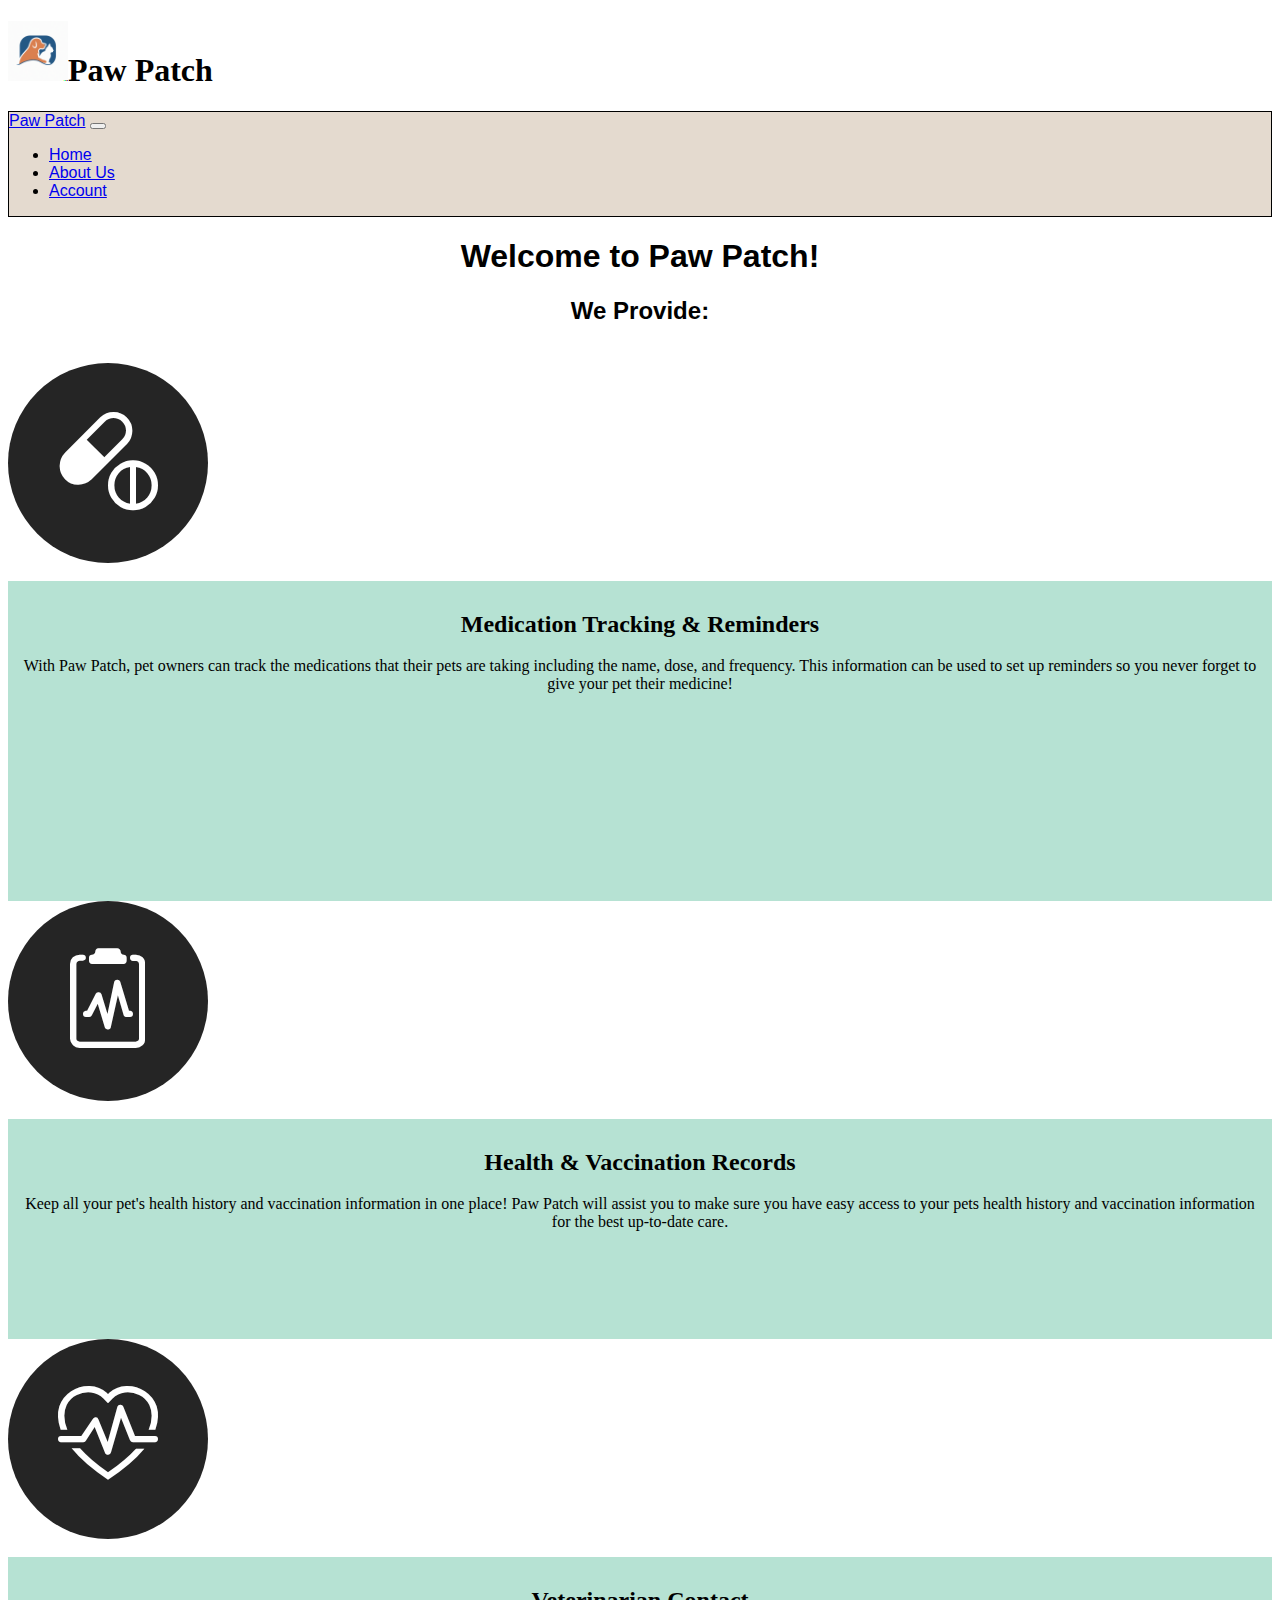
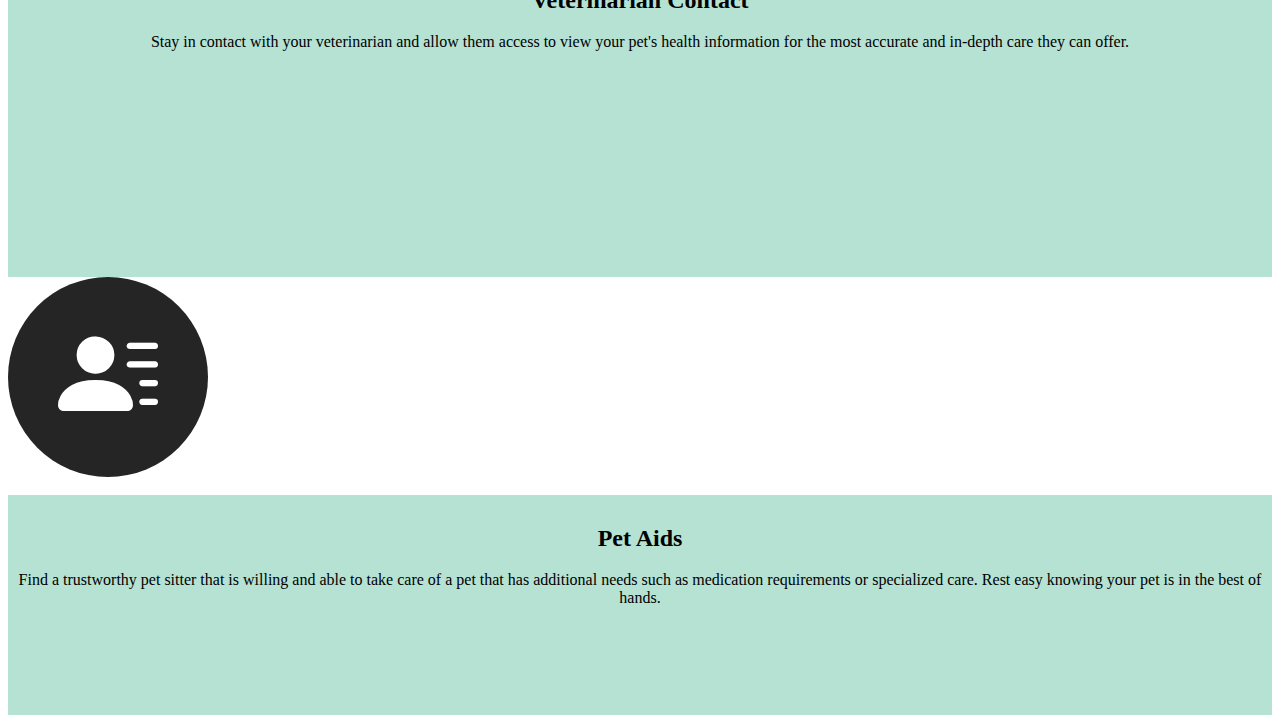
<file: index.html>
<!doctype html>
<html lang="en">
  <head>
    <meta charset="utf-8">
    <meta name="viewport" content="width=device-width, initial-scale=1">
    <title>Paw Patch</title>
    <link rel="icon" type="image/x-icon" href="images/Logo.png">
    <link href="https://cdn.jsdelivr.net/npm/bootstrap@5.3.0-alpha1/dist/css/bootstrap.min.css" rel="stylesheet" integrity="sha384-GLhlTQ8iRABdZLl6O3oVMWSktQOp6b7In1Zl3/Jr59b6EGGoI1aFkw7cmDA6j6gD" crossorigin="anonymous">
    <link rel="stylesheet" href="https://cdn.jsdelivr.net/npm/bootstrap-icons@1.10.3/font/bootstrap-icons.css">
    <link rel="stylesheet" href="style.css">
  </head>
  <body class>
    <h1><img src="images/Logo.png" alt="Logo" width="60" height="60" class="d-inline-block align-text-top">Paw Patch</h1>
    <nav class="navbar navbar-expand-lg sticky-top">
        <div class="container-fluid">
          <a class="navbar-brand" href="index.php">Paw Patch</a>
          <button class="navbar-toggler" type="button" data-bs-toggle="collapse" data-bs-target="#navbarSupportedContent" aria-controls="navbarSupportedContent" aria-expanded="false" aria-label="Toggle navigation">
            <span class="navbar-toggler-icon"></span>
          </button>
          <div class="collapse navbar-collapse" id="navbarSupportedContent">
            <ul class="navbar-nav me-auto mb-2 mb-lg-0">
              <li class="nav-item">
                <a class="nav-link active" href="index.html">Home</a>
              </li>
              <li class="nav-item">
                <a class="nav-link  " href="About.html">About Us</a>
              </li>
              <li class="nav-item ">
                <a class="nav-link " href="login.html">Account</a>
              </li>
            </ul>
          </div>
        </div>
      </nav>
      <div>
        <h1 class="home-item">Welcome to Paw Patch!</h1>
        <h2 class="home-item">We Provide:</h2>
      </div>
      <br>
      <div class="container-fluid">
        <div class="row">
          <div class="col">
            <div class="container text-center">
              <div class="circle"><i class="bi bi-capsule-pill"></i></div>
            </div>
            <br>
            <div class="main1">
            <h2>Medication Tracking & Reminders</h2>
            <p>With Paw Patch, pet owners can track the medications that their pets are taking including the name, dose, and frequency. This information can be used to set up reminders so you never forget to give your pet their medicine!</p>
            </div>
          </div>
          <div class="col">
            <div class="container text-center">
              <div class="circle"><i class="bi bi-clipboard2-pulse"></i></i></div>
            </div>
            <br>
            <div class="main2">
            <h2>Health & Vaccination Records</h2>
            <p>Keep all your pet's health history and vaccination information in one place! Paw Patch will assist you to make sure you have easy access to your pets health history and vaccination information for the best up-to-date care.</p>
          </div>
          </div>
          <div class="col">
            <div class="container text-center">
              <div class="circle"><i class="bi bi-heart-pulse"></i></div>
            </div>
            <br>
            <div class="main1">
            <h2>Veterinarian Contact</h2>
            <p>Stay in contact with your veterinarian and allow them access to view your pet's health information for the most accurate and in-depth care they can offer.</p>
            </div>
          </div>
          <div class="col">
            <div class="container text-center">
              <div class="circle"><i class="bi bi-person-lines-fill"></i></div>
            </div>
            <br>
            <div class="main2">
            <h2>Pet Aids</h2>
            <p>Find a trustworthy pet sitter that is willing and able to take care of a pet that has additional needs such as medication requirements or specialized care. Rest easy knowing your pet is in the best of hands.</p>
            </div>
          </div>
        </div>
      </div>
    <script src="https://cdn.jsdelivr.net/npm/bootstrap@5.3.0-alpha1/dist/js/bootstrap.bundle.min.js" integrity="sha384-w76AqPfDkMBDXo30jS1Sgez6pr3x5MlQ1ZAGC+nuZB+EYdgRZgiwxhTBTkF7CXvN" crossorigin="anonymous"></script>
  </body>
</html>
</file>
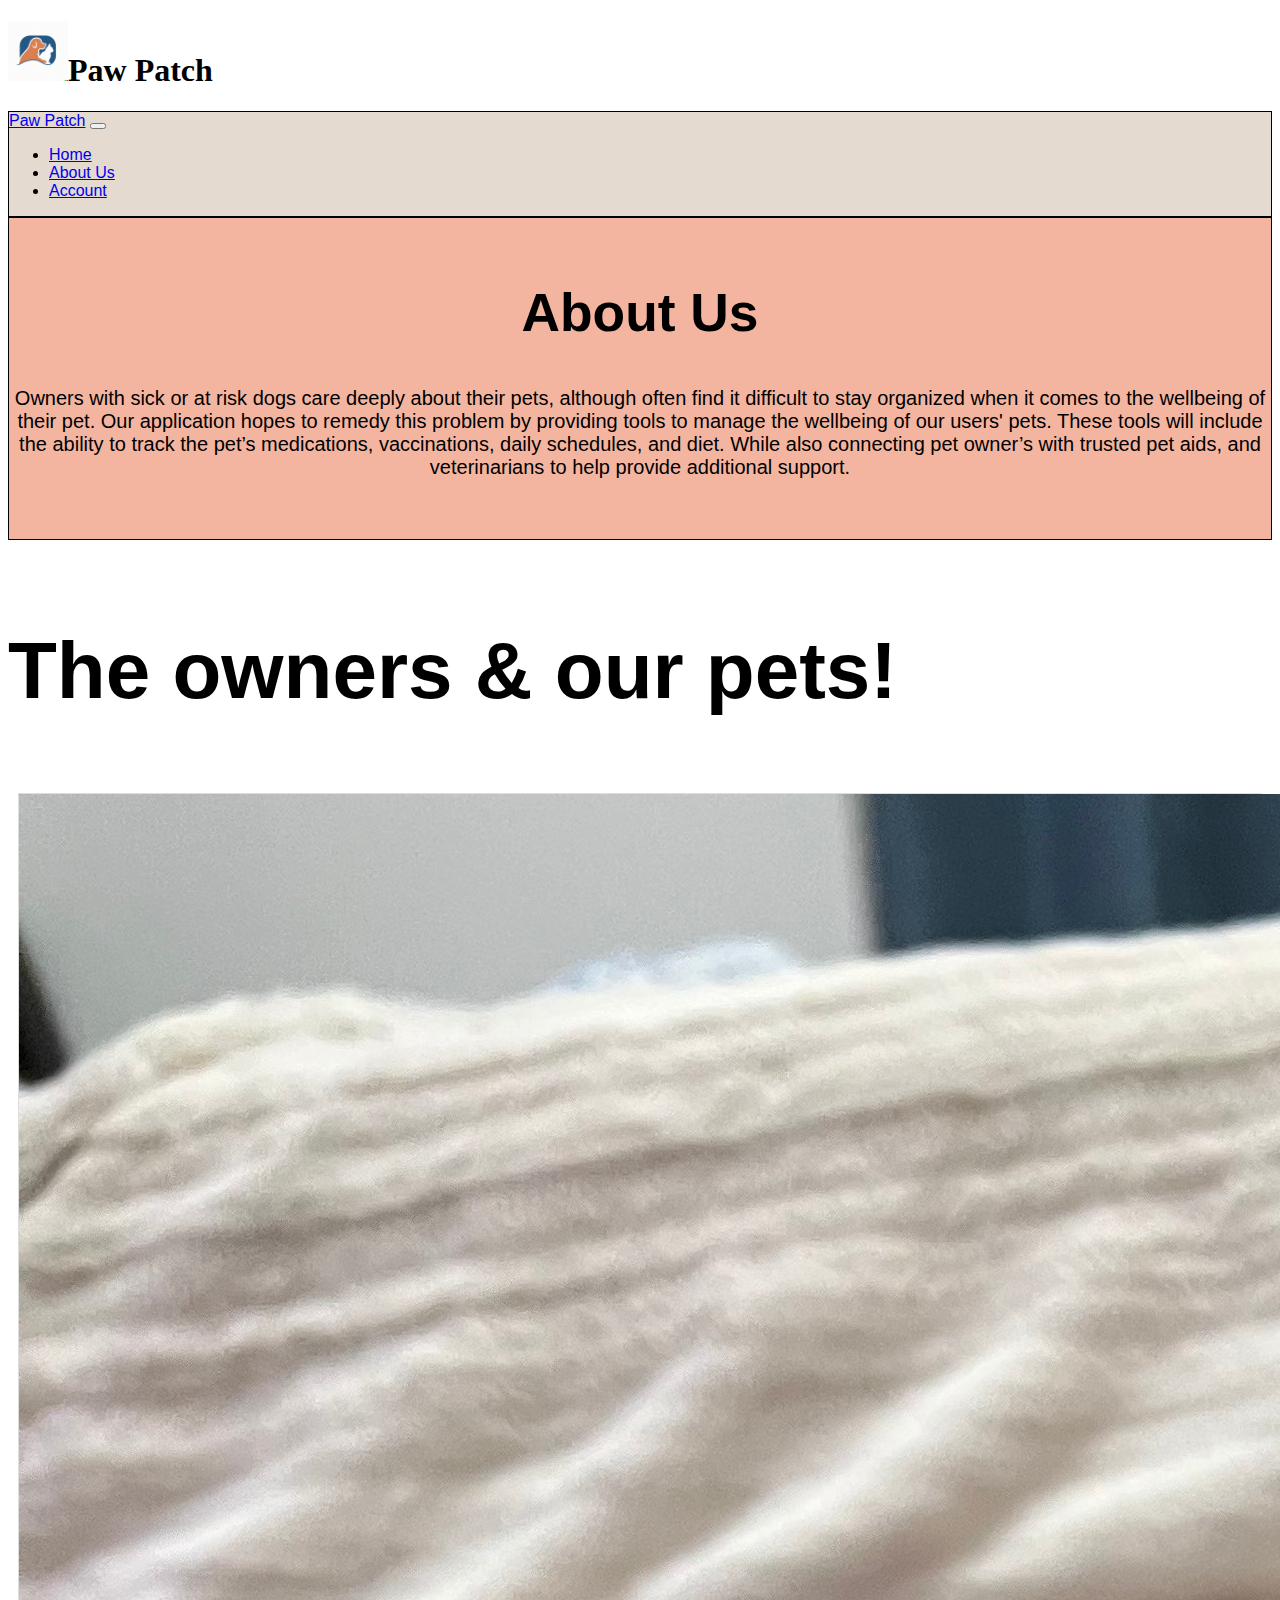
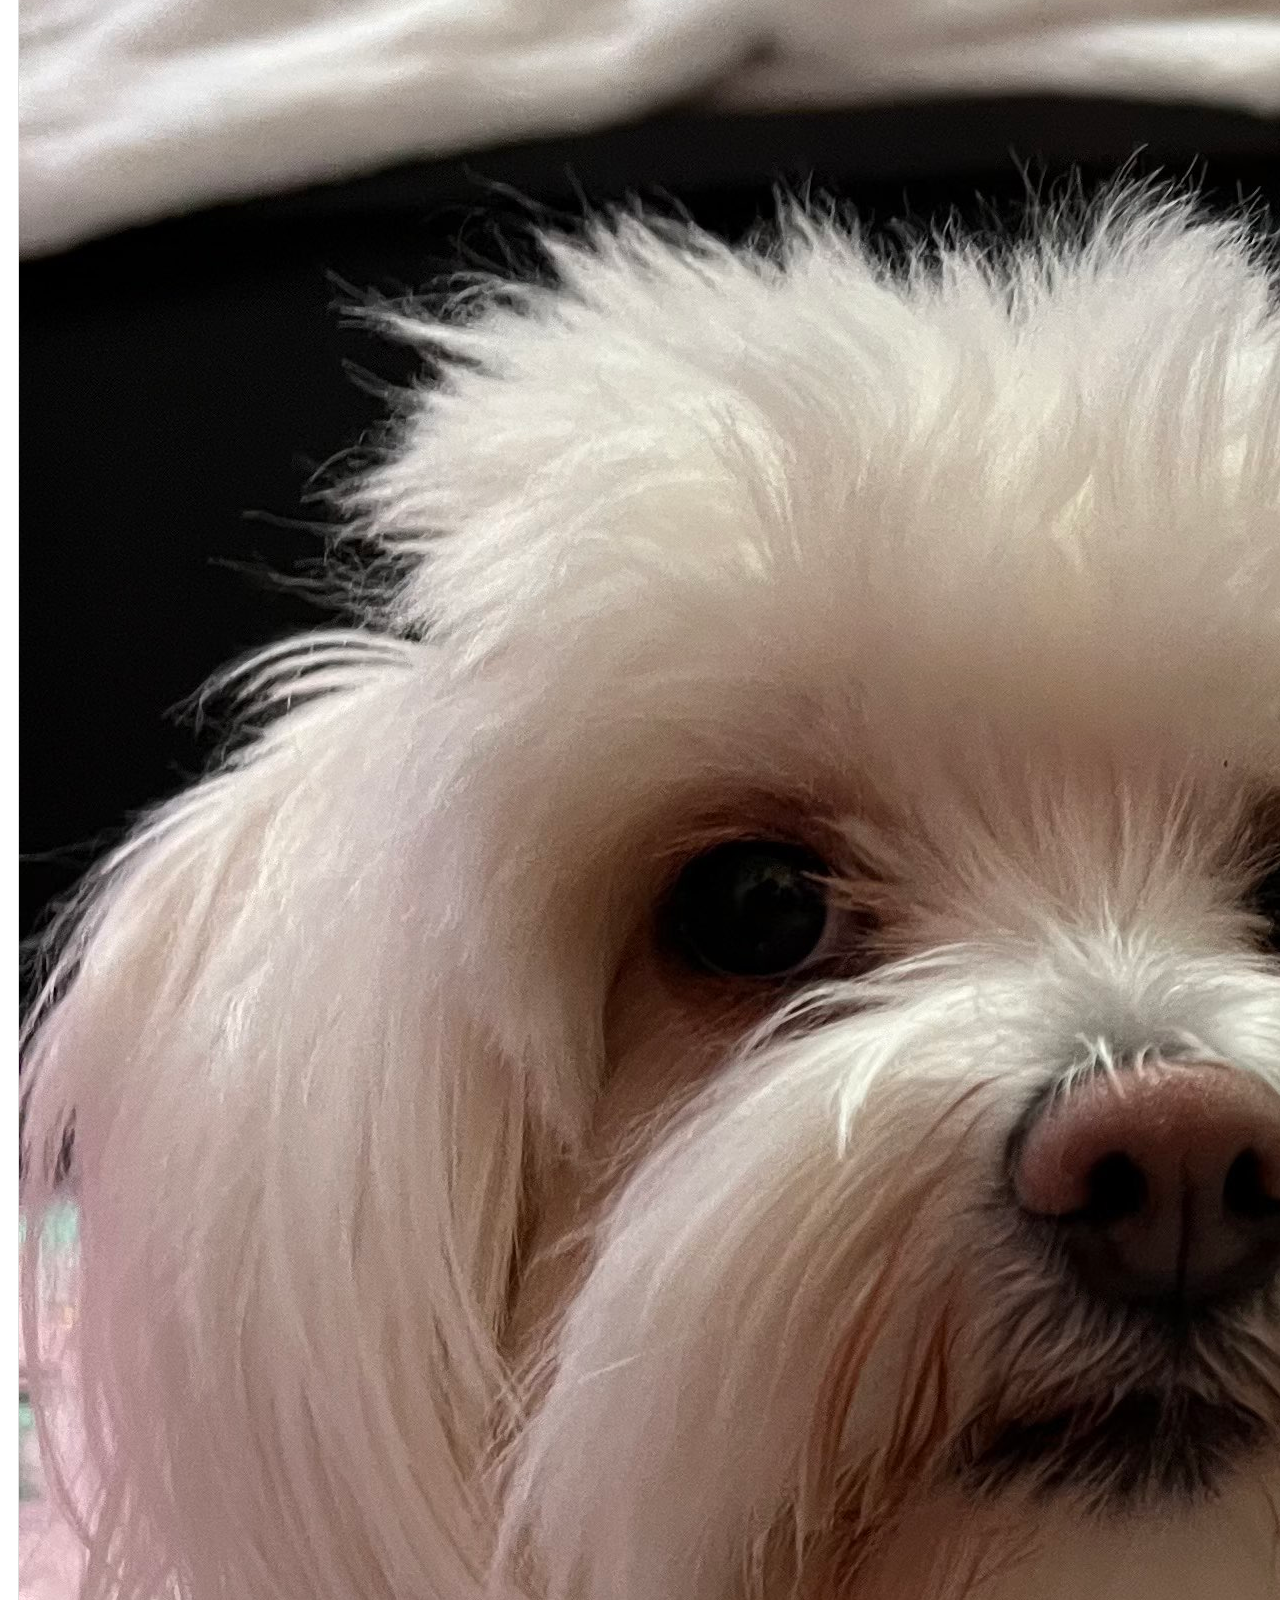
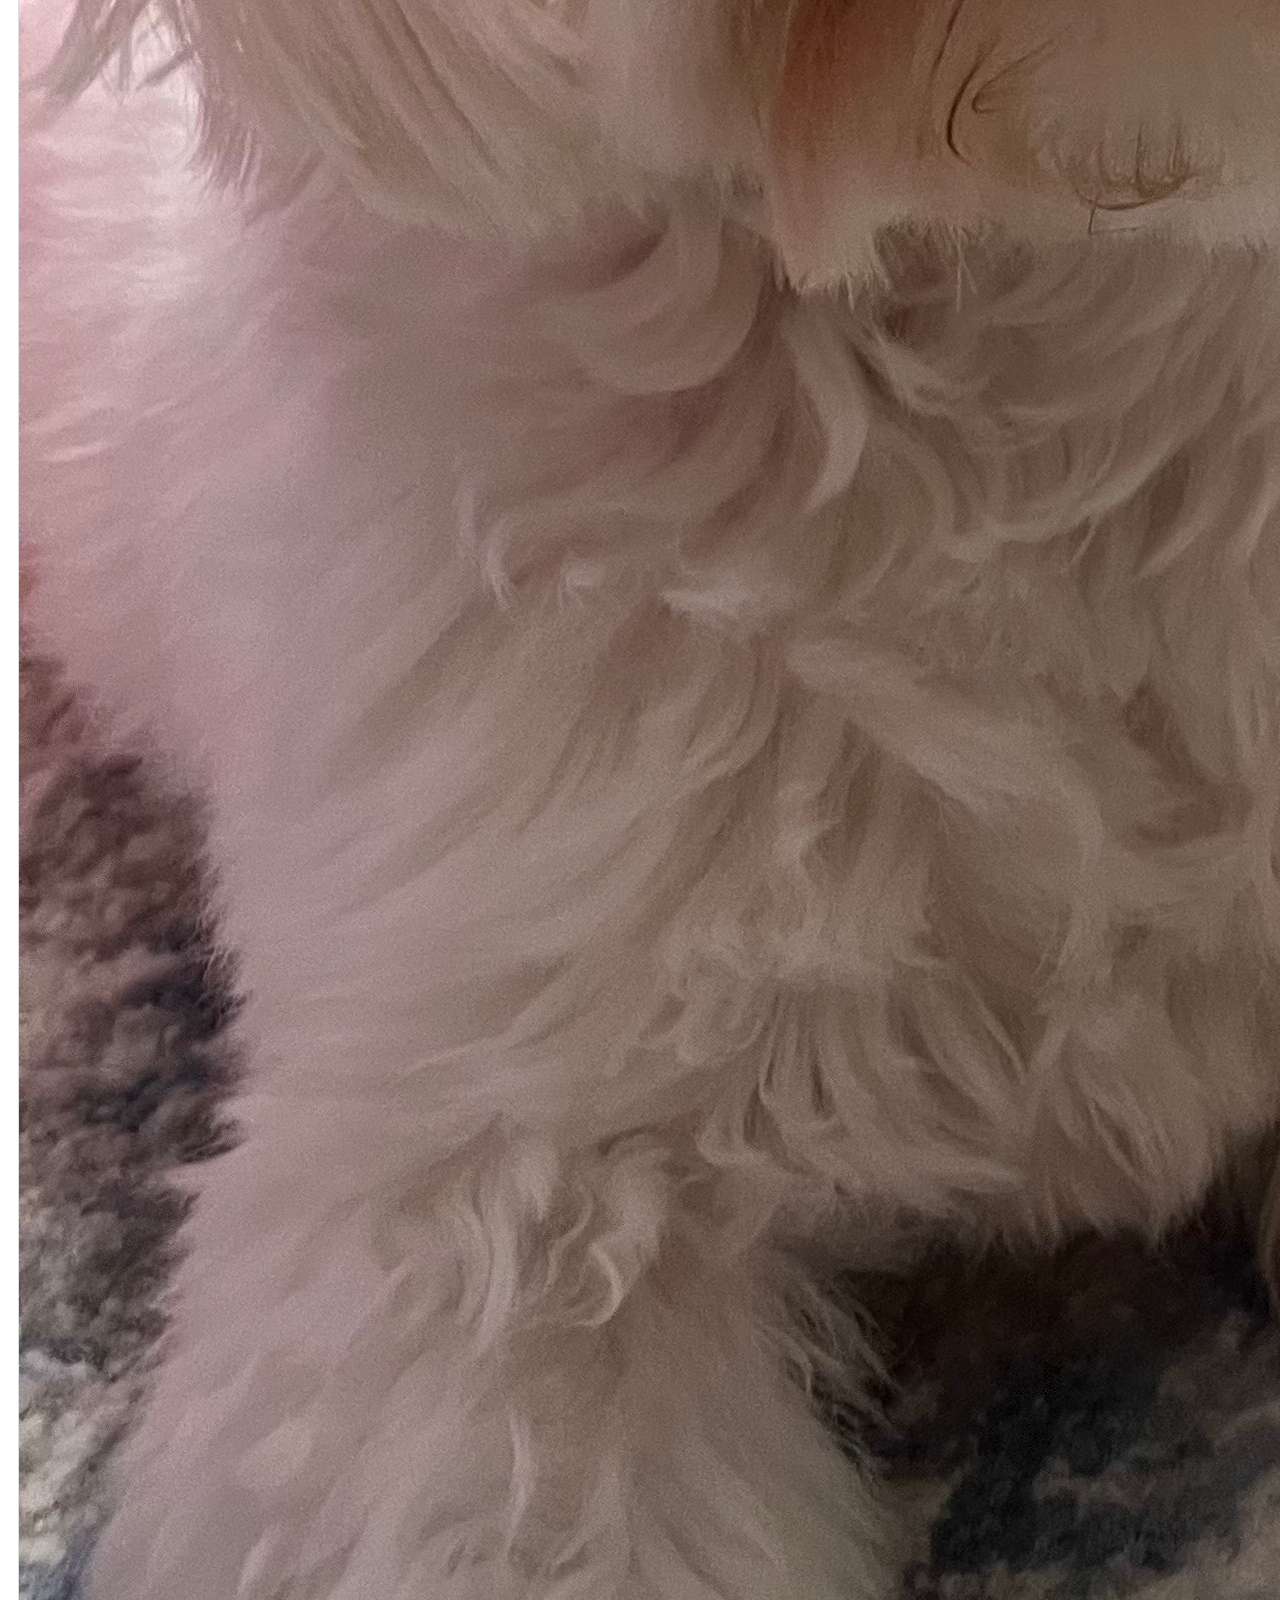
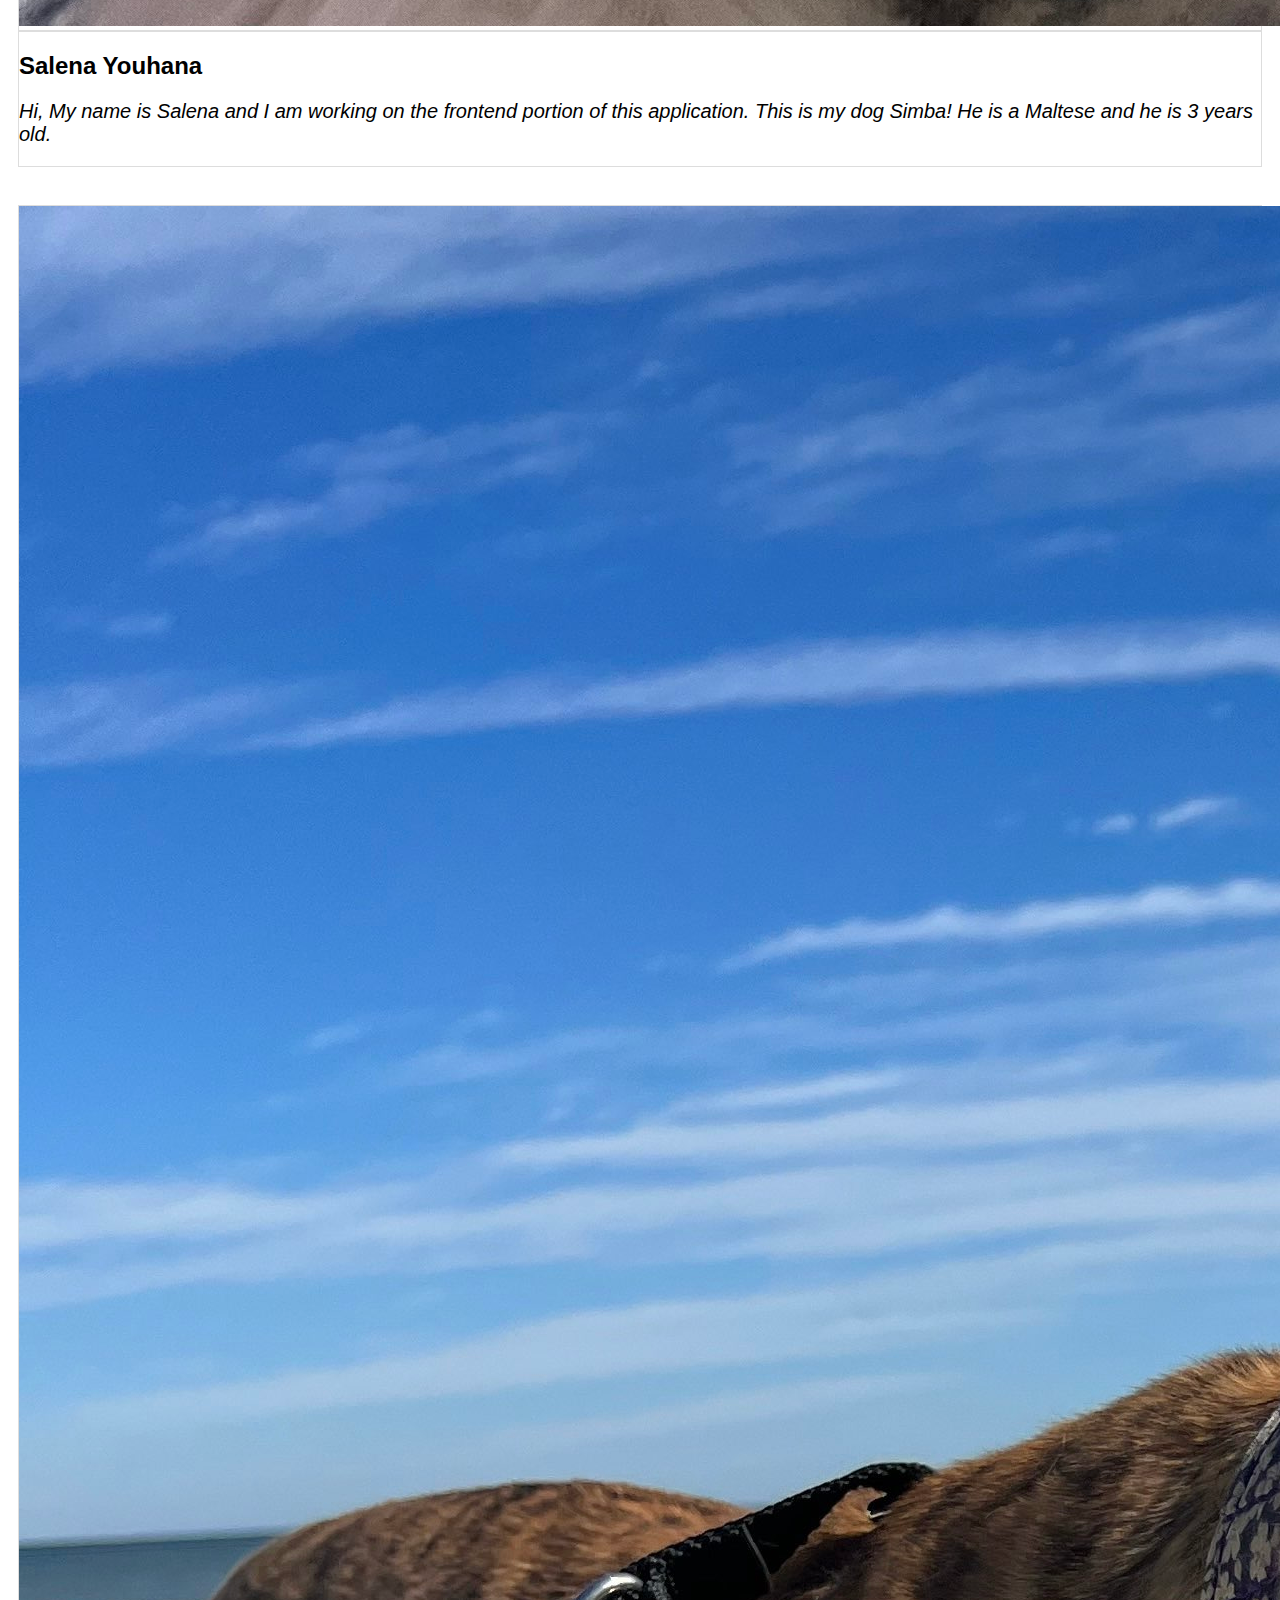
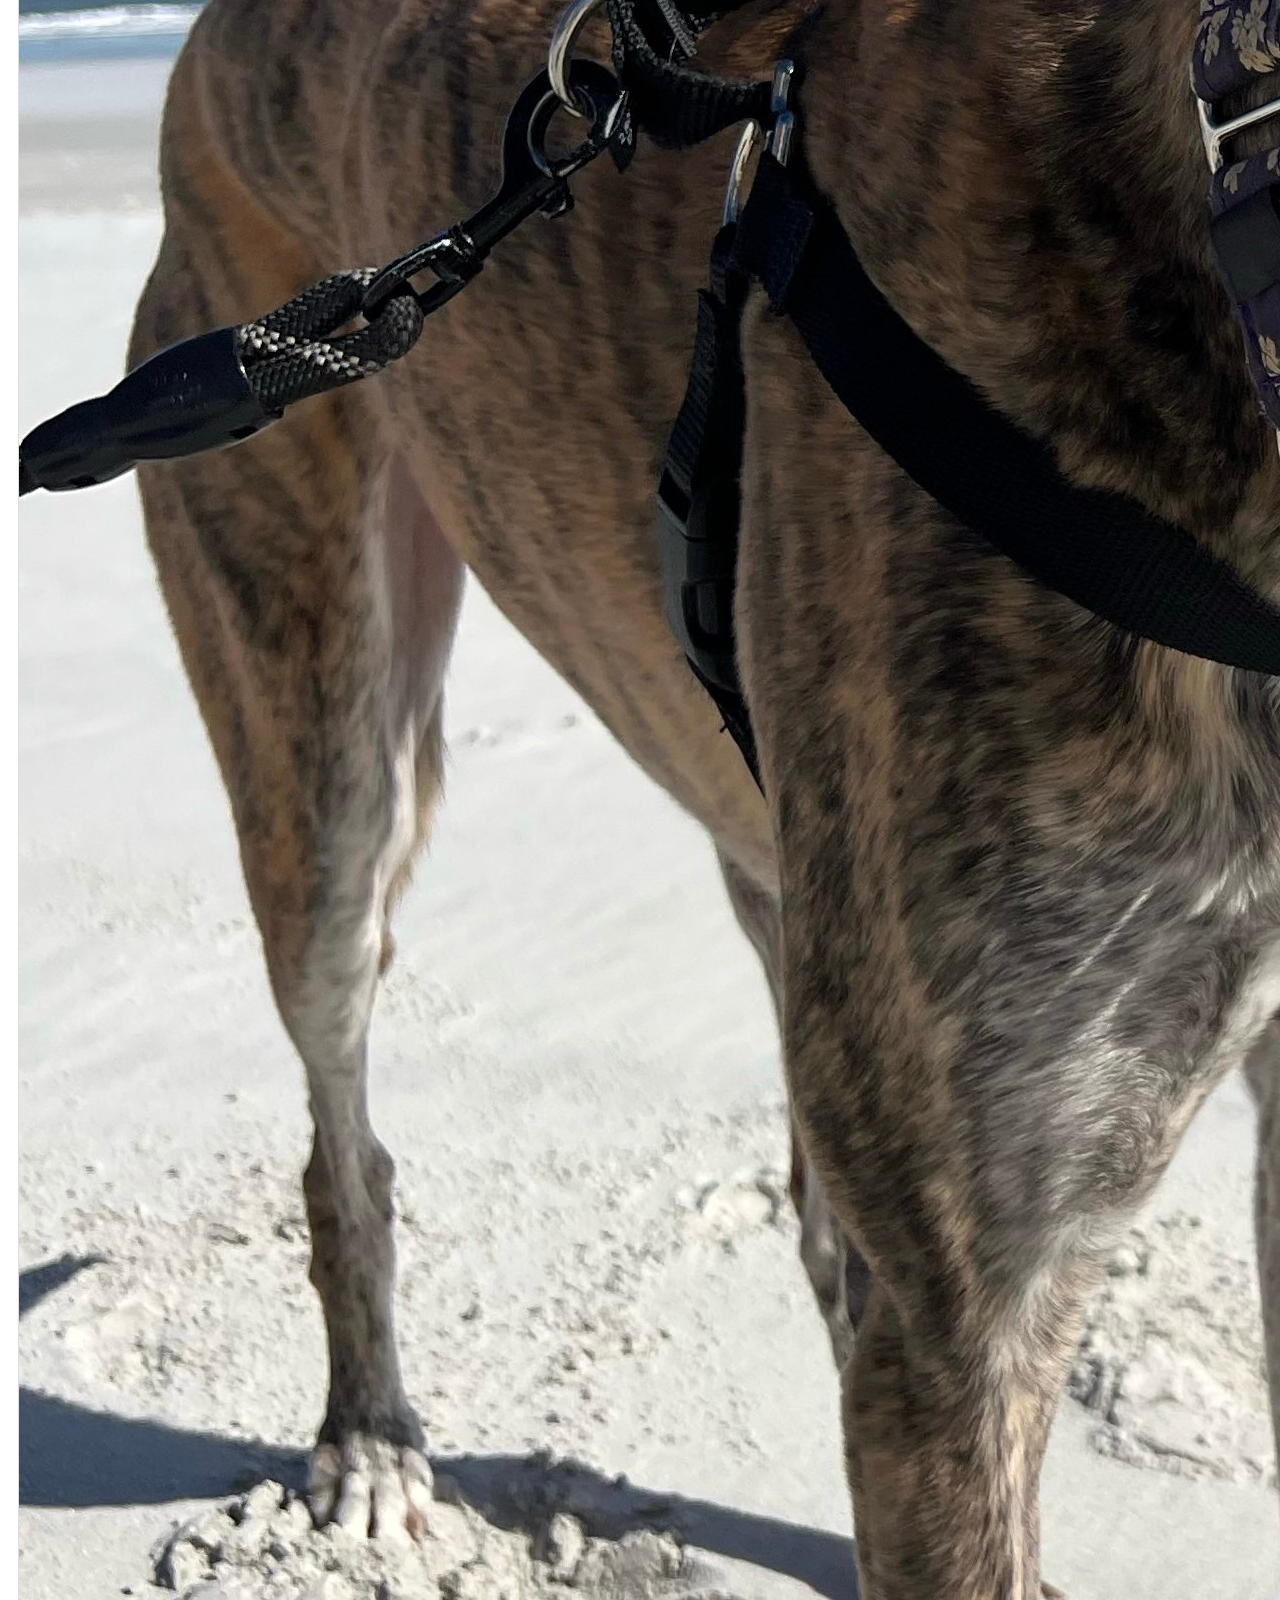
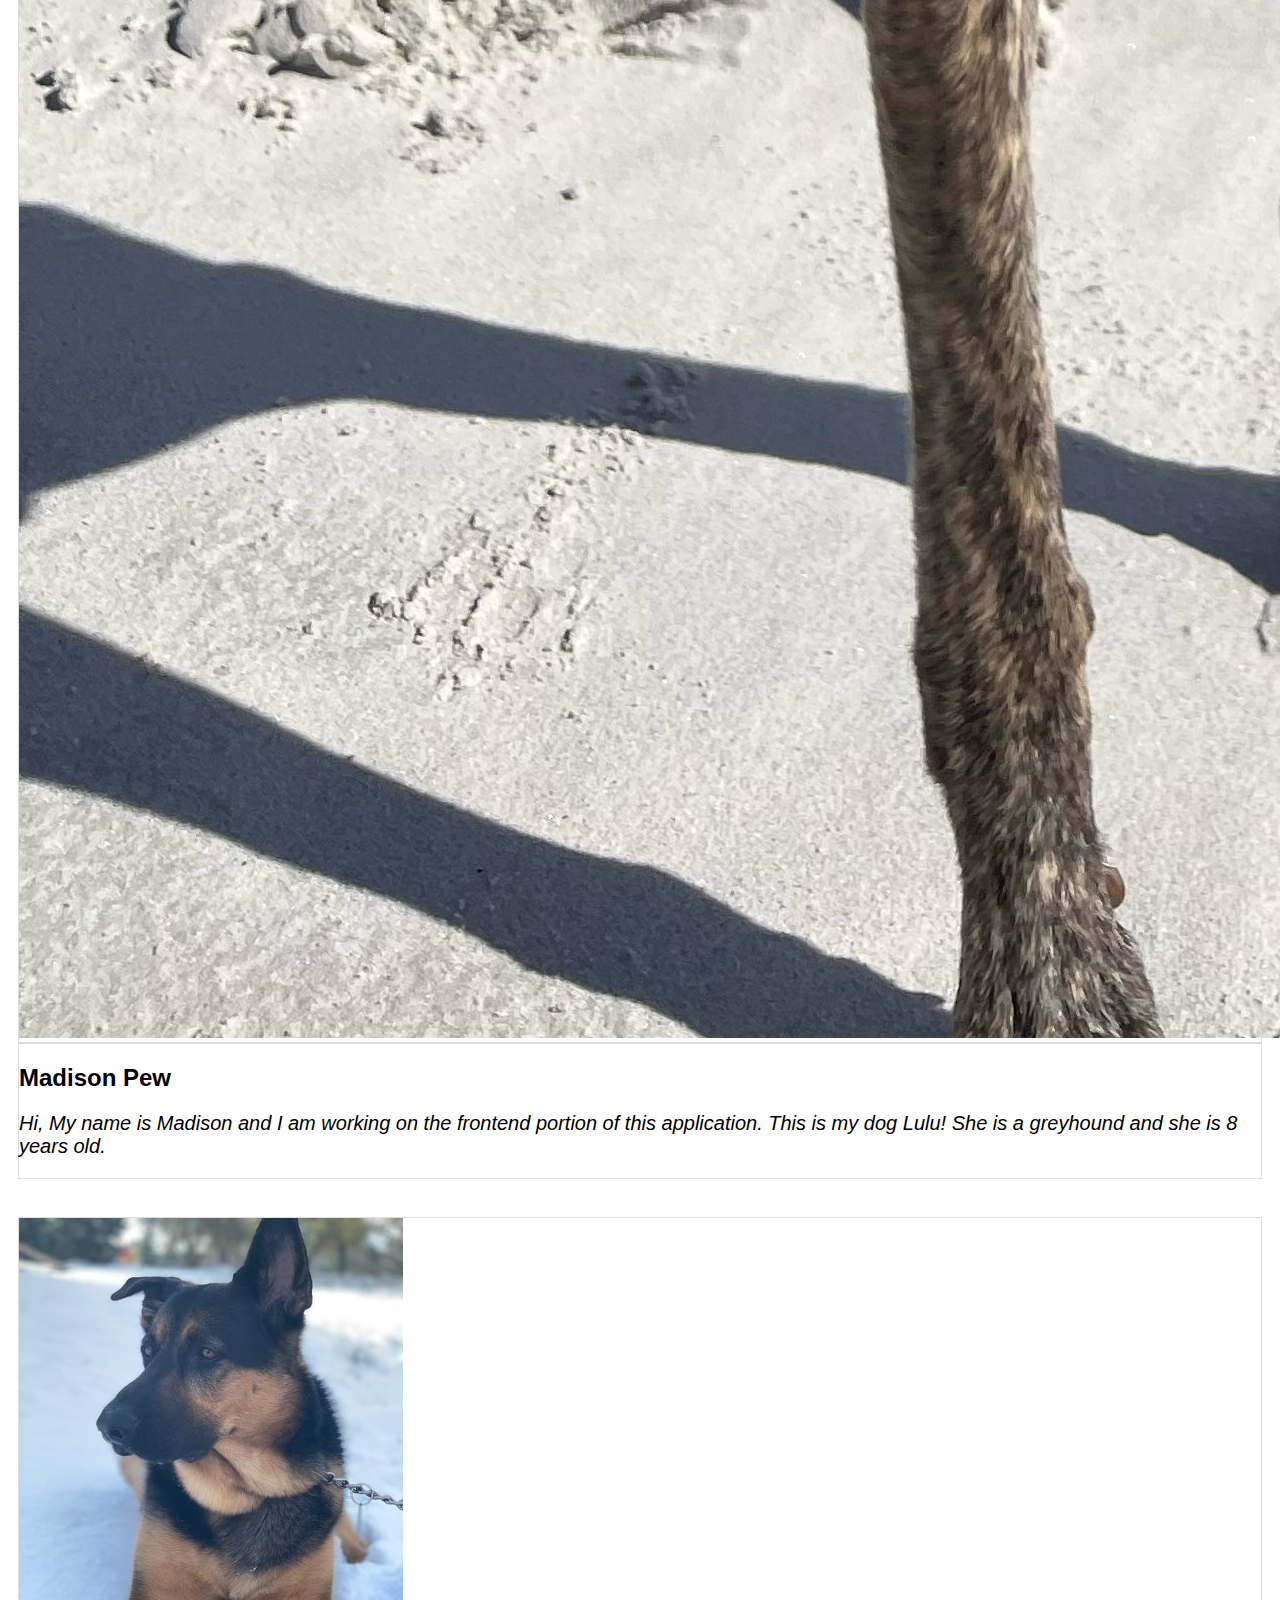
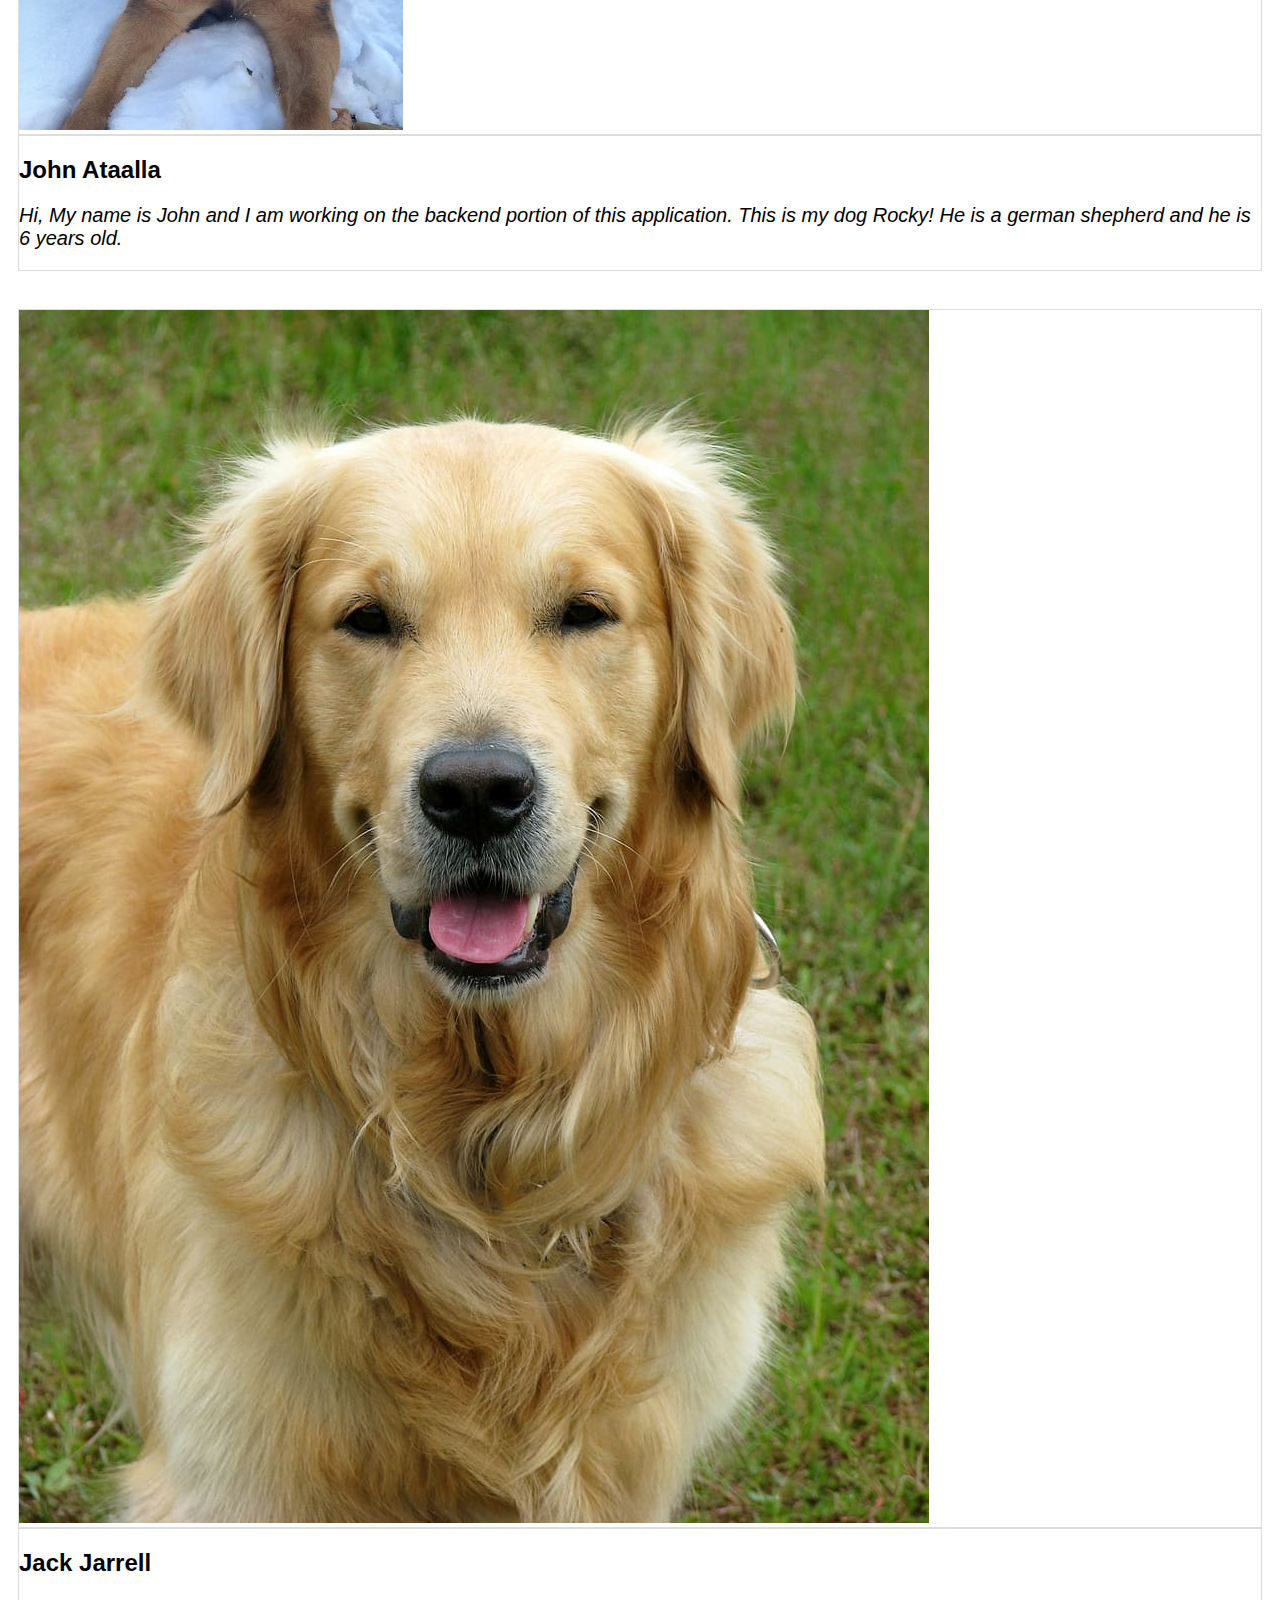
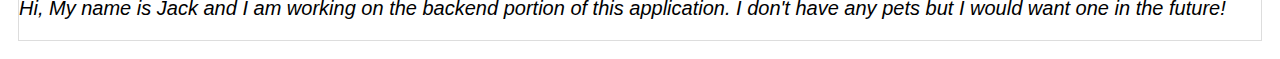
<file: About.html>
<!doctype html>
<html lang="en">
  <head>
    <meta charset="utf-8">
    <meta name="viewport" content="width=device-width, initial-scale=1">
    <title>Paw Patch</title>
    <link href="https://cdn.jsdelivr.net/npm/bootstrap@5.3.0-alpha1/dist/css/bootstrap.min.css" rel="stylesheet" integrity="sha384-GLhlTQ8iRABdZLl6O3oVMWSktQOp6b7In1Zl3/Jr59b6EGGoI1aFkw7cmDA6j6gD" crossorigin="anonymous">
    <link rel="stylesheet" href="style.css">
  </head>
  <body>
    <h1><img src="images/Logo.png" alt="Logo" width="60" height="60" class="d-inline-block align-text-top">Paw Patch</h1>
    <nav class="navbar navbar-expand-lg sticky-top">
        <div class="container-fluid">
          <a class="navbar-brand" href="index.html">Paw Patch</a>
          <button class="navbar-toggler" type="button" data-bs-toggle="collapse" data-bs-target="#navbarSupportedContent" aria-controls="navbarSupportedContent" aria-expanded="false" aria-label="Toggle navigation">
            <span class="navbar-toggler-icon"></span>
          </button>
          <div class="collapse navbar-collapse" id="navbarSupportedContent">
            <ul class="navbar-nav me-auto mb-2 mb-lg-0">
              <li class="nav-item">
                <a class="nav-link" href="index.html">Home</a>
              </li>
              <li class="nav-item">
                <a class="nav-link active" href="About.html">About Us</a>
              </li>
              <li class="nav-item">
                <a class="nav-link" href="login.html">Account</a>
              </li>
            </ul>
          </div>
        </div>
      </nav>
      
      <div class="header">
        <div>
          <h2 class="our-desc">About Us</h2>
          <p>Owners with sick or at risk dogs care deeply about their pets, although often find it difficult to stay organized 
            when it comes to the wellbeing of their pet. Our application hopes to remedy this problem by providing tools to manage 
            the wellbeing of our users' pets. These tools will include the ability to track the pet’s medications, vaccinations, daily schedules, and diet. 
            While also connecting pet owner’s with trusted pet aids, and veterinarians to help provide additional support.</p>  
        </div>
      </div>
      <br>
      <div class="our-desc">
        <h2>The owners & our pets!</h2>
      </div>

      <div class="container-fluid">
        <div class="row" id="name-desc">
          <div class="col-xl-2 col-lg-2 col-md-2" style="border:1px solid 
      #ddd">
            <img src="images/simba.jpeg" alt="dog picture" class="img-fluid">
          </div>
          <div class="col-xl-10 col-lg-10 col-md-10" style="border:1px solid 
      #ddd">
            <h2>Salena Youhana</h2>
            <p class="about-us">Hi, My name is Salena and I am working on the frontend portion of this application. This is my dog Simba! He is a Maltese and he is 3 years old.</p>
          </div>
        </div>
      </div>
      <br>
      <div class="container-fluid">
        <div class="row" id="name-desc">
          <div class="col-xl-2 col-lg-2 col-md-2" style="border:1px solid 
      #ddd">
            <img src="images/lulu.jpg" alt="dog picture" class="img-fluid">
          </div>
          <div class="col-xl-10 col-lg-10 col-md-10" style="border:1px solid 
      #ddd">
            <h2>Madison Pew</h2>
            <p class="about-us">Hi, My name is Madison and I am working on the frontend portion of this application. This is my dog Lulu! She is a greyhound and she is 8 years old.</p>
          </div>
        </div>
      </div>
      <br>
      <div class="container-fluid">
        <div class="row" id="name-desc">
          <div class="col-xl-2 col-lg-2 col-md-2" style="border:1px solid 
      #ddd">
            <img src="images/rocky.jpg" alt="dog picture" class="img-fluid">
          </div>
          <div class="col-xl-10 col-lg-10 col-md-10" style="border:1px solid 
      #ddd">
            <h2>John Ataalla</h2>
            <p class="about-us">Hi, My name is John and I am working on the backend portion of this application. This is my dog Rocky! He is a german shepherd and he is 6 years old.</p>
          </div>
        </div>
      </div>
      <br>
      <div class="container-fluid">
        <div class="row" id="name-desc">
          <div class="col-xl-2 col-lg-2 col-md-2" style="border:1px solid 
      #ddd">
            <img src="images/goldenretriever.jpg" alt="dog picture" class="img-fluid">
          </div>
          <div class="col-xl-10 col-lg-10 col-md-10" style="border:1px solid 
      #ddd">
            <h2>Jack Jarrell</h2>
            <p class="about-us">Hi, My name is Jack and I am working on the backend portion of this application. I don't have any pets but I would want one in the future!</p>
          </div>
        </div>
      </div>


    <script src="https://cdn.jsdelivr.net/npm/bootstrap@5.3.0-alpha1/dist/js/bootstrap.bundle.min.js" integrity="sha384-w76AqPfDkMBDXo30jS1Sgez6pr3x5MlQ1ZAGC+nuZB+EYdgRZgiwxhTBTkF7CXvN" crossorigin="anonymous"></script>
  </body>
</html>
</file>
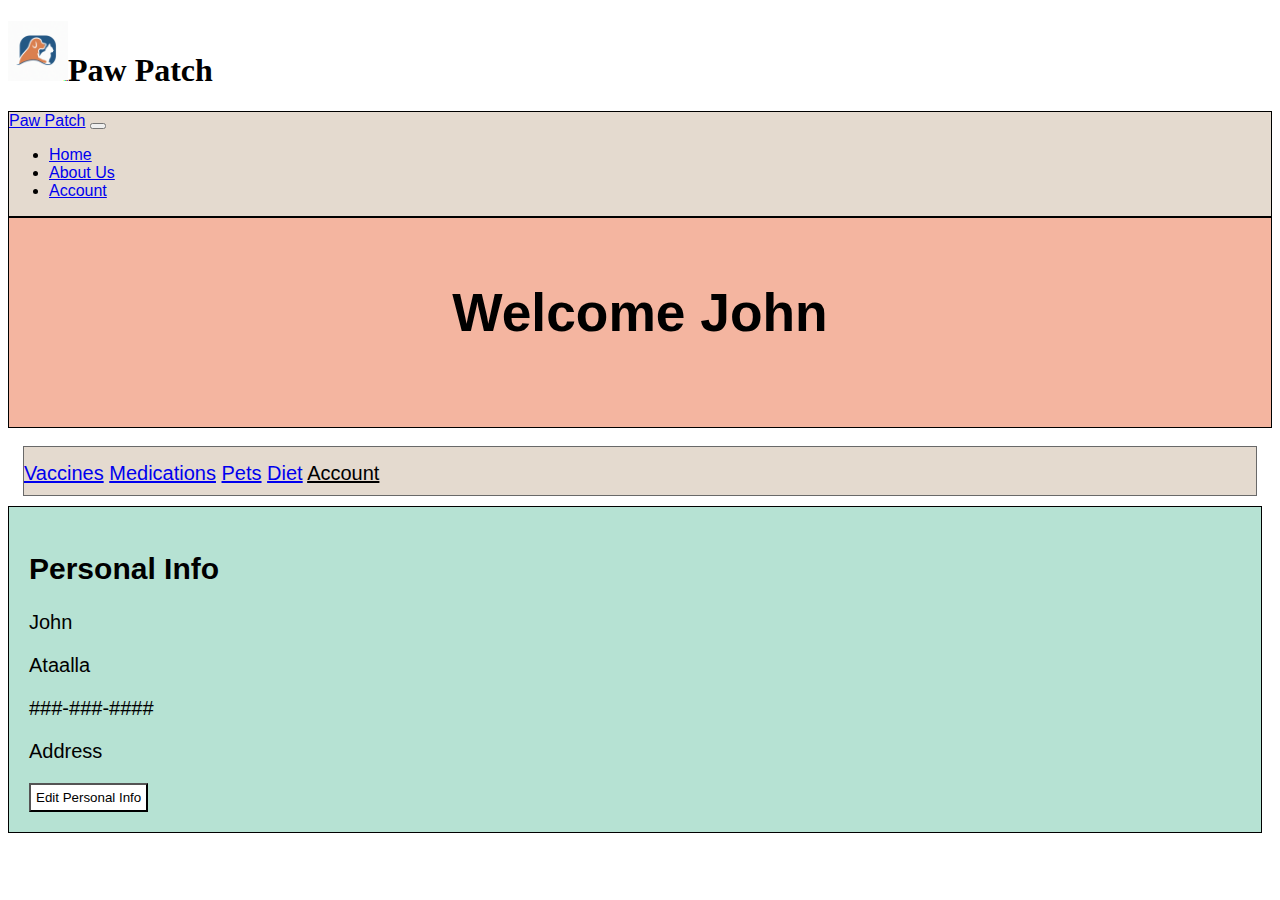
<file: Account.html>
<!doctype html>
<html lang="en">
  <head>
    <meta charset="utf-8">
    <meta name="viewport" content="width=device-width, initial-scale=1">
    <title>Paw Patch</title>
    <link href="https://cdn.jsdelivr.net/npm/bootstrap@5.3.0-alpha1/dist/css/bootstrap.min.css" rel="stylesheet" integrity="sha384-GLhlTQ8iRABdZLl6O3oVMWSktQOp6b7In1Zl3/Jr59b6EGGoI1aFkw7cmDA6j6gD" crossorigin="anonymous">
    <link rel="stylesheet" href="style.css">
  </head>
  <body class>
    <h1><img src="images/Logo.png" alt="Logo" width="60" height="60" class="d-inline-block align-text-top">Paw Patch</h1>
    <nav class="navbar navbar-expand-lg sticky-top">
        <div class="container-fluid">
          <a class="navbar-brand" href="index.html">Paw Patch</a>
          <button class="navbar-toggler" type="button" data-bs-toggle="collapse" data-bs-target="#navbarSupportedContent" aria-controls="navbarSupportedContent" aria-expanded="false" aria-label="Toggle navigation">
            <span class="navbar-toggler-icon"></span>
          </button>
          <div class="collapse navbar-collapse" id="navbarSupportedContent">
            <ul class="navbar-nav me-auto mb-2 mb-lg-0">
              <li class="nav-item">
                <a class="nav-link" href="index.html">Home</a>
              </li>
              <li class="nav-item">
                <a class="nav-link" href="About.html">About Us</a>
              </li>
              <li class="nav-item">
                <a class="nav-link" href="login.html">Account</a>
              </li>
            </ul>
          </div>
        </div>
      </nav>
      <div class="header">
        <div>
          <h2 class="our-desc">Welcome John</h2> 
        </div>
      </div>
      <br>
      <div class="container-fluid">
        <div class="row">
            <div class="col-sm sidebar">
                <a class="nav-link" href="Vaccinations.html">Vaccines</a>
                <a class="nav-link" href="Meds.html">Medications</a>
                <a class="nav-link" href="Pets.html">Pets</a>
                <a class="nav-link" href="Diet.html">Diet</a>
                <a class="nav-link activated" href="Account.html">Account</a>
            </div>
          <div class="col-xl-10 col-lg-10 col-md-10" id="profile-desc">
            <h2 style="color:black">Personal Info</h2>
            <p class="pet-info">John</p>
            <p class="pet-nfo">Ataalla</p>
            <p class="pet-nfo">###-###-####</p>
            <p class="pet-nfo">Address</p>
            <button type="submit" class="profile-add btn btn-primary" style="margin-left: auto">Edit Personal Info</button>
          </div>
        </div>
      </div>
      <br>
      <br>

    <script src="https://cdn.jsdelivr.net/npm/bootstrap@5.3.0-alpha1/dist/js/bootstrap.bundle.min.js" integrity="sha384-w76AqPfDkMBDXo30jS1Sgez6pr3x5MlQ1ZAGC+nuZB+EYdgRZgiwxhTBTkF7CXvN" crossorigin="anonymous"></script>
  </body>
</html>
</file>
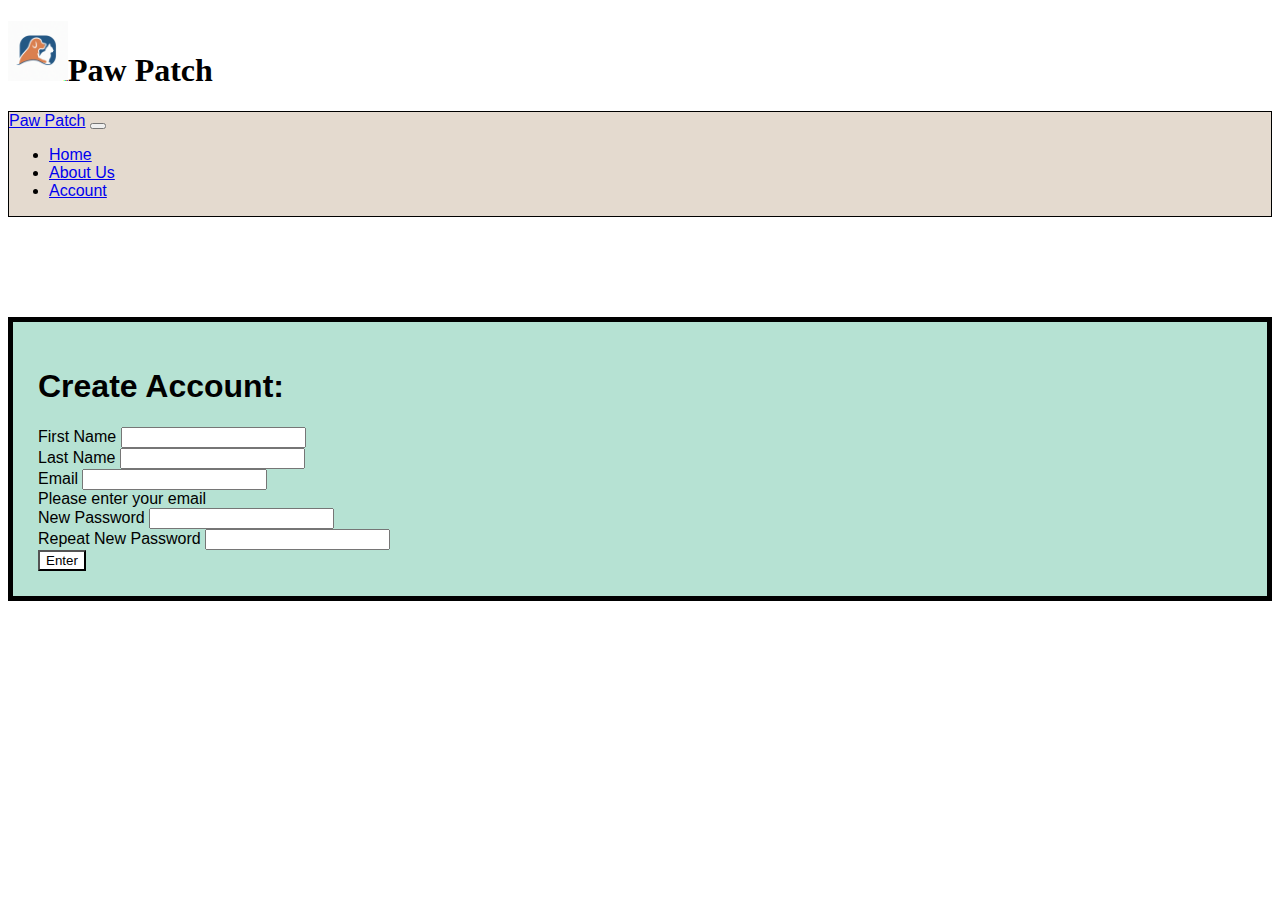
<file: AccountCreate.html>
<!doctype html>
<html lang="en">
  <head>
    <meta charset="utf-8">
    <meta name="viewport" content="width=device-width, initial-scale=1">
    <title>Paw Patch</title>
    <link href="https://cdn.jsdelivr.net/npm/bootstrap@5.3.0-alpha1/dist/css/bootstrap.min.css" rel="stylesheet" integrity="sha384-GLhlTQ8iRABdZLl6O3oVMWSktQOp6b7In1Zl3/Jr59b6EGGoI1aFkw7cmDA6j6gD" crossorigin="anonymous">
    <link rel="stylesheet" href="style.css">
  </head>
  <body>
    <h1><img src="images/Logo.png" alt="Logo" width="60" height="60" class="d-inline-block align-text-top">Paw Patch</h1>
    <nav class="navbar navbar-expand-lg sticky-top">
        <div class="container-fluid">
          <a class="navbar-brand" href="index.html">Paw Patch</a>
          <button class="navbar-toggler" type="button" data-bs-toggle="collapse" data-bs-target="#navbarSupportedContent" aria-controls="navbarSupportedContent" aria-expanded="false" aria-label="Toggle navigation">
            <span class="navbar-toggler-icon"></span>
          </button>
          <div class="collapse navbar-collapse" id="navbarSupportedContent">
            <ul class="navbar-nav me-auto mb-2 mb-lg-0">
              <li class="nav-item">
                <a class="nav-link" href="index.html">Home</a>
              </li>
              <li class="nav-item">
                <a class="nav-link" href="About.html">About Us</a>
              </li>
              <li class="nav-item">
                <a class="nav-link active" href="login.html">Account</a>
              </li>
            </ul>
          </div>
        </div>
      </nav>
      <div class="container">
      <div class="row">
        <div class="col"></div>
      <div class="login col-6">
        <h1>Create Account:</h1>
      <form action="registerConnect.php" method="post">
        <div class="mb-3">
          <label for="Fname" class="form-label">First Name</label>
          <input  class="form-control" id="Fname" name="firstName" aria-describedby="emailHelp" required>
        </div>
        <div class="mb-3">
          <label for="Lname" class="form-label">Last Name</label>
          <input  class="form-control" id="Lname" name="lastName" aria-describedby="emailHelp" required>
        </div>
        <div class="mb-3">
          <label for="Email" class="form-label">Email</label>
          <input type="email" class="form-control" id="exampleInputEmail1" name="email" aria-describedby="emailHelp" required>
          <div id="emailHelp" class="form-text">Please enter your email</div>
        </div>
        <div class="mb-3">
          <label for="exampleInputPassword1" class="form-label">New Password</label>
          <input type="password" class="form-control" id="exampleInputPassword1" name="password" required>
        </div>
        <div class="mb-3">
          <label for="repeatPassword" class="form-label">Repeat New Password</label>
          <input type="password" class="form-control" id="repeatPassword" required>
        </div>
        <button type="submit" class="submit btn btn-primary" name="submit">Enter</button>
      </form> 
      </div> 
      <div class="col"></div>
      </div>
      
      </div>
    <script src="https://cdn.jsdelivr.net/npm/bootstrap@5.3.0-alpha1/dist/js/bootstrap.bundle.min.js" integrity="sha384-w76AqPfDkMBDXo30jS1Sgez6pr3x5MlQ1ZAGC+nuZB+EYdgRZgiwxhTBTkF7CXvN" crossorigin="anonymous"></script>
  </body>
</html>
</file>
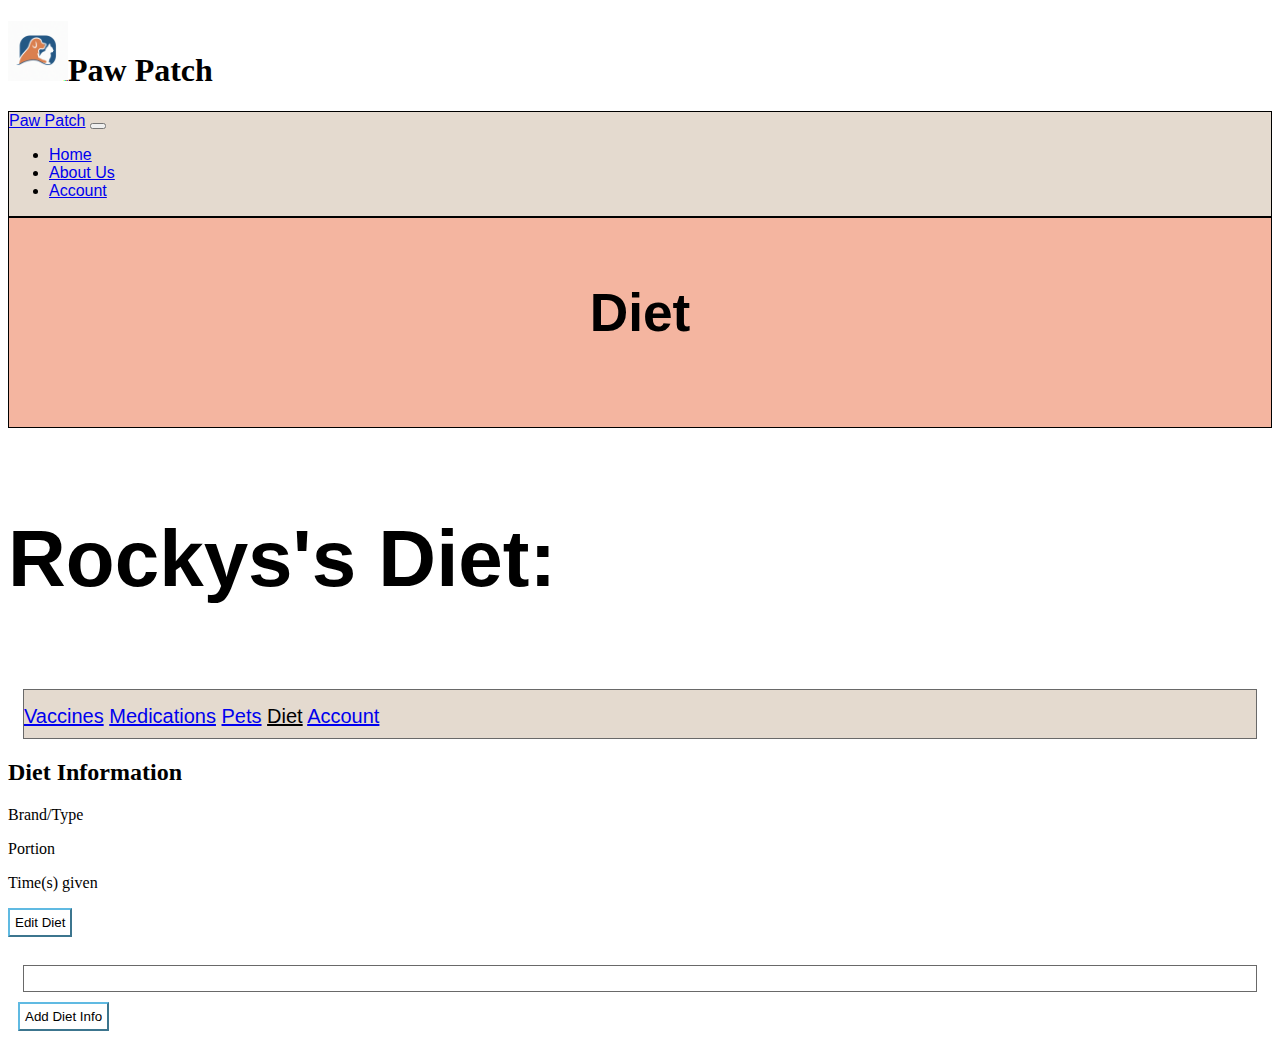
<file: Diet.html>
<!doctype html>
<html lang="en">
  <head>
    <meta charset="utf-8">
    <meta name="viewport" content="width=device-width, initial-scale=1">
    <title>Paw Patch</title>
    <link href="https://cdn.jsdelivr.net/npm/bootstrap@5.3.0-alpha1/dist/css/bootstrap.min.css" rel="stylesheet" integrity="sha384-GLhlTQ8iRABdZLl6O3oVMWSktQOp6b7In1Zl3/Jr59b6EGGoI1aFkw7cmDA6j6gD" crossorigin="anonymous">
    <link rel="stylesheet" href="style.css">
  </head>
  <body class>
    <h1><img src="images/Logo.png" alt="Logo" width="60" height="60" class="d-inline-block align-text-top">Paw Patch</h1>
    <nav class="navbar navbar-expand-lg sticky-top">
        <div class="container-fluid">
          <a class="navbar-brand" href="index.html">Paw Patch</a>
          <button class="navbar-toggler" type="button" data-bs-toggle="collapse" data-bs-target="#navbarSupportedContent" aria-controls="navbarSupportedContent" aria-expanded="false" aria-label="Toggle navigation">
            <span class="navbar-toggler-icon"></span>
          </button>
          <div class="collapse navbar-collapse" id="navbarSupportedContent">
            <ul class="navbar-nav me-auto mb-2 mb-lg-0">
              <li class="nav-item">
                <a class="nav-link active" href="index.html">Home</a>
              </li>
              <li class="nav-item">
                <a class="nav-link" href="About.html">About Us</a>
              </li>
              <li class="nav-item">
                <a class="nav-link" href="login.html">Account</a>
              </li>
            </ul>
          </div>
        </div>
      </nav>
      <div class="header">
        <div>
          <h2 class="our-desc">Diet</h2> 
        </div>
      </div>
      <br>
      <div class="our-desc">
        <h2>Rockys's Diet:</h2>
      </div>
      <br>
      <div class="container-fluid">
        <div class="row">
            <div class="col-sm sidebar">
                <a class="nav-link" href="Vaccinations.html">Vaccines</a>
                <a class="nav-link" href="Meds.html">Medications</a>
                <a class="nav-link" href="Pets.html">Pets</a>
                <a class="nav-link activated" href="Diet.html">Diet</a>
                <a class="nav-link" href="Account.html">Account</a>
            </div>
          <div class="col-xl-10 col-lg-10 col-md-10" id="diet-desc">
            <h2 style="color:black">Diet Information</h2>
            <p class="diet-info">Brand/Type</p>
            <p class="diet-info">Portion</p>
            <p class="diet-info">Time(s) given</p>
            <button type="submit" class="diet-add btn btn-primary" style="margin-left: auto">Edit Diet</button>
          </div>
        </div>
      </div>
      <br>
      <div class="container-fluid">
        <div class="row">
                <div class="col-sm sidebar" style="background-color:white"></div>
          <div class="col-xl-10 col-lg-10 col-md-10">
      <button type="submit" class="diet-add btn btn-primary">Add Diet Info</button>
    <script src="https://cdn.jsdelivr.net/npm/bootstrap@5.3.0-alpha1/dist/js/bootstrap.bundle.min.js" integrity="sha384-w76AqPfDkMBDXo30jS1Sgez6pr3x5MlQ1ZAGC+nuZB+EYdgRZgiwxhTBTkF7CXvN" crossorigin="anonymous"></script>
  </body>
</html>
</file>
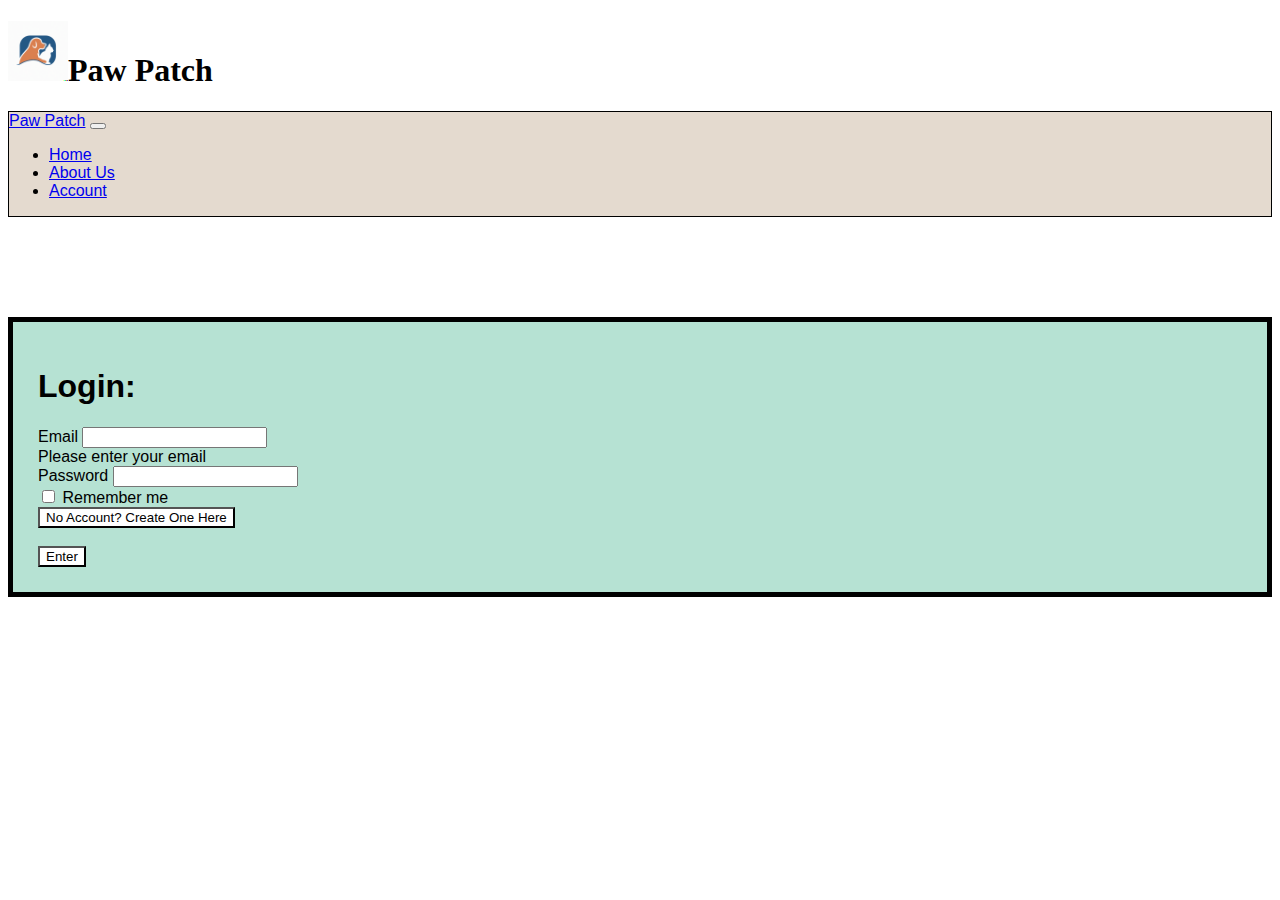
<file: login.html>
<!doctype html>
<html lang="en">
  <head>
    <meta charset="utf-8">
    <meta name="viewport" content="width=device-width, initial-scale=1">
    <title>Paw Patch</title>
    <link href="https://cdn.jsdelivr.net/npm/bootstrap@5.3.0-alpha1/dist/css/bootstrap.min.css" rel="stylesheet" integrity="sha384-GLhlTQ8iRABdZLl6O3oVMWSktQOp6b7In1Zl3/Jr59b6EGGoI1aFkw7cmDA6j6gD" crossorigin="anonymous">
    <link rel="stylesheet" href="style.css">
  </head>
  <body>
    <h1><img src="images/Logo.png" alt="Logo" width="60" height="60" class="d-inline-block align-text-top">Paw Patch</h1>
    <nav class="navbar navbar-expand-lg sticky-top">
        <div class="container-fluid">
          <a class="navbar-brand" href="index.html">Paw Patch</a>
          <button class="navbar-toggler" type="button" data-bs-toggle="collapse" data-bs-target="#navbarSupportedContent" aria-controls="navbarSupportedContent" aria-expanded="false" aria-label="Toggle navigation">
            <span class="navbar-toggler-icon"></span>
          </button>
          <div class="collapse navbar-collapse" id="navbarSupportedContent">
            <ul class="navbar-nav me-auto mb-2 mb-lg-0">
              <li class="nav-item">
                <a class="nav-link" href="index.html">Home</a>
              </li>
              <li class="nav-item">
                <a class="nav-link" href="About.html">About Us</a>
              </li>
              <li class="nav-item">
                <a class="nav-link active" href="login.html">Account</a>
              </li>
            </ul>
          </div>
        </div>
      </nav>
      <div class="container">
      <div class="row">
        <div class="col"></div>
      <div class="login col-6">
        <h1>Login:</h1>
      <form action="loginConnect.php" method="post">
        <div class="mb-3">
          <label for="exampleInputEmail1" class="form-label">Email</label>
          <input type="email" class="form-control" id="exampleInputEmail1" name="email" aria-describedby="emailHelp" required>
          <div id="emailHelp" class="form-text">Please enter your email </div>
        </div>
        <div class="mb-3">
          <label for="exampleInputPassword1" class="form-label">Password</label>
          <input type="password" class="form-control" id="exampleInputPassword1" name="password" required>
        </div>
        <div class="mb-3 form-check">
          <input type="checkbox" class="form-check-input" id="exampleCheck1">
          <label class="form-check-label" for="exampleCheck1">Remember me</label>
        </div>
        <div class="mb-3">
          <input type="button" onclick="window.location.href='AccountCreate.html';" class="submit btn btn-primary" value="No Account? Create One Here"/>
        <br>
        <br>
        <input type="submit" name="submit" class="submit btn btn-primary" value="Enter"/>
      </div>
      </form> 
      </div> 
      <div class="col"></div>    
      </div>
    <script src="https://cdn.jsdelivr.net/npm/bootstrap@5.3.0-alpha1/dist/js/bootstrap.bundle.min.js" integrity="sha384-w76AqPfDkMBDXo30jS1Sgez6pr3x5MlQ1ZAGC+nuZB+EYdgRZgiwxhTBTkF7CXvN" crossorigin="anonymous"></script>
  </body>
</html>
</file>
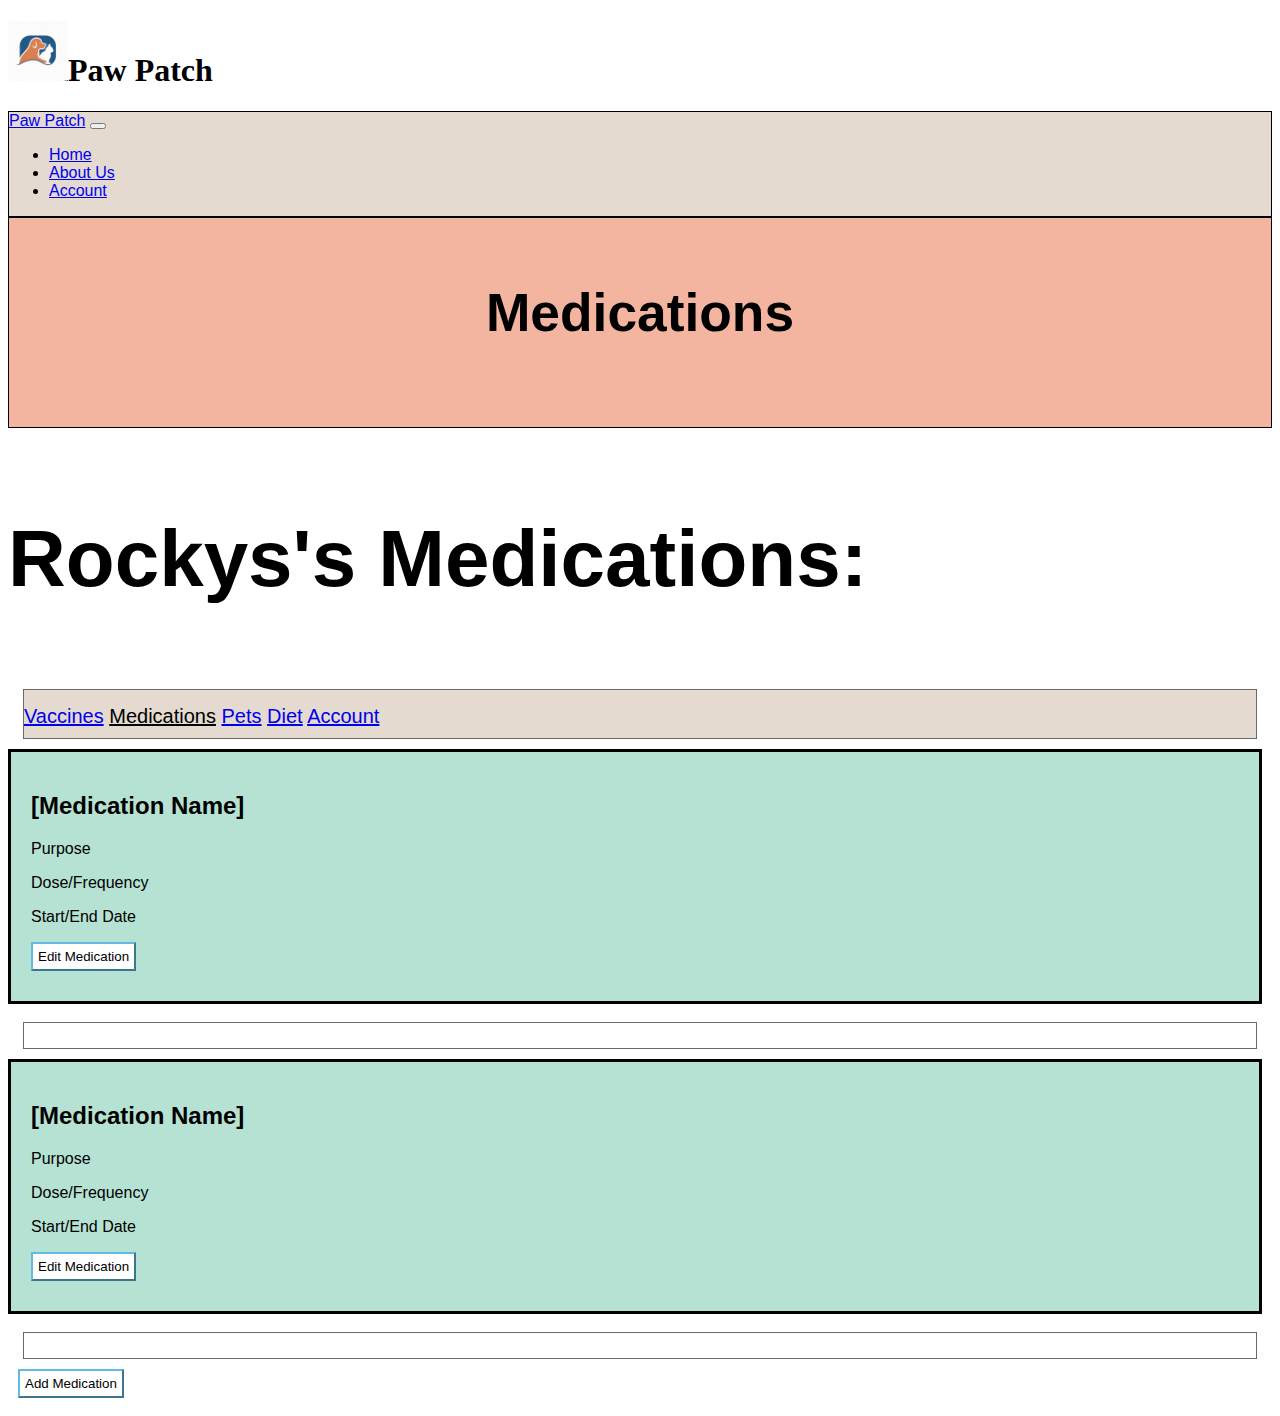
<file: Meds.html>
<!doctype html>
<html lang="en">
  <head>
    <meta charset="utf-8">
    <meta name="viewport" content="width=device-width, initial-scale=1">
    <title>Paw Patch</title>
    <link href="https://cdn.jsdelivr.net/npm/bootstrap@5.3.0-alpha1/dist/css/bootstrap.min.css" rel="stylesheet" integrity="sha384-GLhlTQ8iRABdZLl6O3oVMWSktQOp6b7In1Zl3/Jr59b6EGGoI1aFkw7cmDA6j6gD" crossorigin="anonymous">
    <link rel="stylesheet" href="style.css">
  </head>
  <body class>
    <h1><img src="images/Logo.png" alt="Logo" width="60" height="60" class="d-inline-block align-text-top">Paw Patch</h1>
    <nav class="navbar navbar-expand-lg sticky-top">
        <div class="container-fluid">
          <a class="navbar-brand" href="index.html">Paw Patch</a>
          <button class="navbar-toggler" type="button" data-bs-toggle="collapse" data-bs-target="#navbarSupportedContent" aria-controls="navbarSupportedContent" aria-expanded="false" aria-label="Toggle navigation">
            <span class="navbar-toggler-icon"></span>
          </button>
          <div class="collapse navbar-collapse" id="navbarSupportedContent">
            <ul class="navbar-nav me-auto mb-2 mb-lg-0">
              <li class="nav-item">
                <a class="nav-link active" href="index.html">Home</a>
              </li>
              <li class="nav-item">
                <a class="nav-link" href="About.html">About Us</a>
              </li>
              <li class="nav-item">
                <a class="nav-link" href="login.html">Account</a>
              </li>
            </ul>
          </div>
        </div>
      </nav>
      <div class="header">
        <div>
          <h2 class="our-desc">Medications</h2> 
        </div>
      </div>
      <br>
      <div class="our-desc">
        <h2>Rockys's Medications:</h2>
      </div>
      <br>
      <div class="container-fluid">
        <div class="row">
            <div class="col-sm sidebar">
                <a class="nav-link" href="Vaccinations.html">Vaccines</a>
                <a class="nav-link activated" href="Meds.html">Medications</a>
                <a class="nav-link" href="Pets.html">Pets</a>
                <a class="nav-link" href="Diet.html">Diet</a>
                <a class="nav-link" href="Account.html">Account</a>
            </div>
          <div class="col-xl-10 col-lg-10 col-md-10" id="med-desc">
            <h2 style="color:black">[Medication Name]</h2>
            <p class="med-info">Purpose</p>
            <p class="med-info">Dose/Frequency</p>
            <p class="med-info">Start/End Date</p>
            <button type="submit" class="med-add btn btn-primary" style="margin-left: auto">Edit Medication</button>
          </div>
        </div>
      </div>
      <br>
      <div class="container-fluid">
        <div class="row">
                <div class="col-sm sidebar" style="background-color:white"></div>
          <div class="col-xl-10 col-lg-10 col-md-10" id="med-desc">
            <h2 style="color:black">[Medication Name]</h2>
            <p class="med-info">Purpose</p>
            <p class="med-info">Dose/Frequency</p>
            <p class="med-info">Start/End Date</p>
            <button type="submit" class="med-add btn btn-primary" style="margin-left: auto">Edit Medication</button>
          </div>
        </div>
      </div>
      <br>
      <div class="container-fluid">
        <div class="row">
                <div class="col-sm sidebar" style="background-color:white"></div>
          <div class="col-xl-10 col-lg-10 col-md-10">
      <button type="submit" class="med-add btn btn-primary">Add Medication</button>
    <script src="https://cdn.jsdelivr.net/npm/bootstrap@5.3.0-alpha1/dist/js/bootstrap.bundle.min.js" integrity="sha384-w76AqPfDkMBDXo30jS1Sgez6pr3x5MlQ1ZAGC+nuZB+EYdgRZgiwxhTBTkF7CXvN" crossorigin="anonymous"></script>
  </body>
</html>
</file>
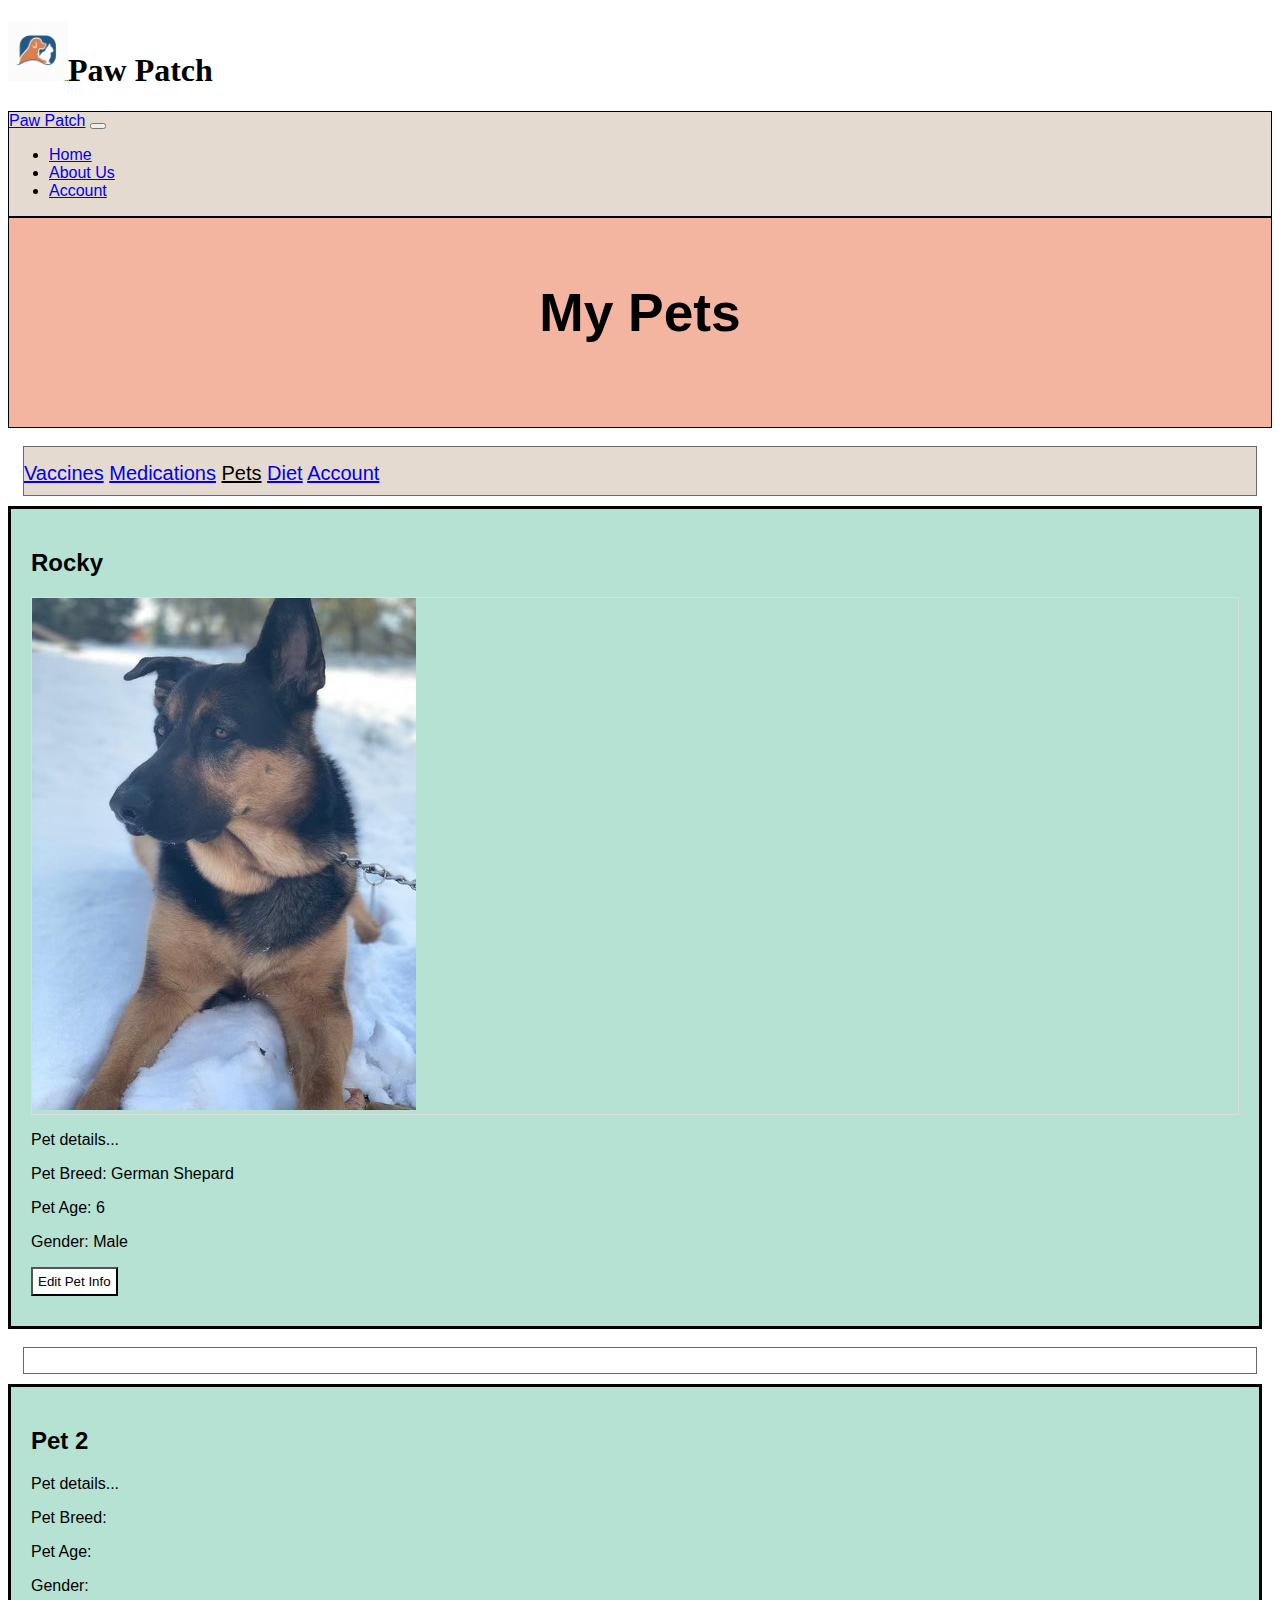
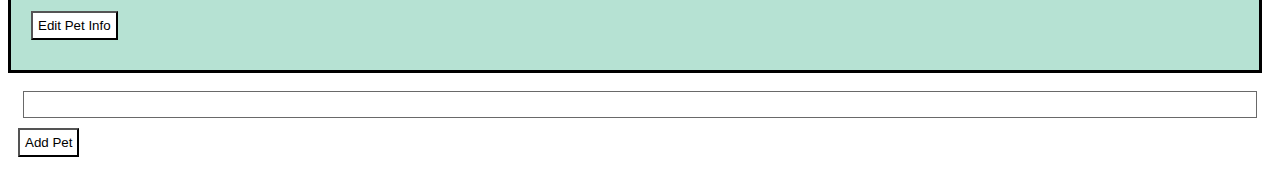
<file: Pets.html>
<!doctype html>
<html lang="en">
  <head>
    <meta charset="utf-8">
    <meta name="viewport" content="width=device-width, initial-scale=1">
    <title>Paw Patch</title>
    <link href="https://cdn.jsdelivr.net/npm/bootstrap@5.3.0-alpha1/dist/css/bootstrap.min.css" rel="stylesheet" integrity="sha384-GLhlTQ8iRABdZLl6O3oVMWSktQOp6b7In1Zl3/Jr59b6EGGoI1aFkw7cmDA6j6gD" crossorigin="anonymous">
    <link rel="stylesheet" href="style.css">
  </head>
  <body class>
    <h1><img src="images/Logo.png" alt="Logo" width="60" height="60" class="d-inline-block align-text-top">Paw Patch</h1>
    <nav class="navbar navbar-expand-lg sticky-top">
        <div class="container-fluid">
          <a class="navbar-brand" href="index.html">Paw Patch</a>
          <button class="navbar-toggler" type="button" data-bs-toggle="collapse" data-bs-target="#navbarSupportedContent" aria-controls="navbarSupportedContent" aria-expanded="false" aria-label="Toggle navigation">
            <span class="navbar-toggler-icon"></span>
          </button>
          <div class="collapse navbar-collapse" id="navbarSupportedContent">
            <ul class="navbar-nav me-auto mb-2 mb-lg-0">
              <li class="nav-item">
                <a class="nav-link active" href="index.html">Home</a>
              </li>
              <li class="nav-item">
                <a class="nav-link" href="About.html">About Us</a>
              </li>
              <li class="nav-item">
                <a class="nav-link" href="login.html">Account</a>
              </li>
            </ul>
          </div>
        </div>
      </nav>
      <div class="header">
        <div>
          <h2 class="our-desc">My Pets</h2> 
        </div>
      </div>
      <br>

      <div class="container-fluid">
        <div class="row">
          <div class="col-sm sidebar">
            <a class="nav-link" href="Vaccinations.html">Vaccines</a>
            <a class="nav-link" href="Meds.html">Medications</a>
            <a class="nav-link activated" href="Pets.html">Pets</a>
            <a class="nav-link" href="Diet.html">Diet</a>
            <a class="nav-link" href="Account.html">Account</a>
        </div>
          <div class="col-xl-10 col-lg-10 col-md-10" id="pet-desc">
            <h2 style="color:black">Rocky</h2>
            <div class="col-xl-2 col-lg-2 col-md-2" style="border:1px solid 
      #ddd">
            <img src="images/rocky.jpg" alt="dog picture" class="img-fluid">
          </div>
            <p class="pet-info">Pet details...</p>
            <p class="pet-nfo">Pet Breed: German Shepard</p>
            <p class="pet-nfo">Pet Age: 6</p>
            <p class="pet-nfo">Gender: Male</p>
            <button type="submit" class="pet-add btn btn-primary" style="margin-left: auto">Edit Pet Info</button>
          </div>
        </div>
      </div>
      <br>
      <div class="container-fluid">
        <div class="row">
          <div class="col-sm sidebar" style="background-color:white"></div>
          <div class="col-xl-10 col-lg-10 col-md-10" id="pet-desc">
            <h2 style="color:black">Pet 2</h2>
            <p class="pet-info">Pet details...</p>
            <p class="pet-nfo">Pet Breed:</p>
            <p class="pet-nfo">Pet Age:</p>
            <p class="pet-nfo">Gender:</p>
            <button type="submit" class="pet-add btn btn-primary" style="margin-left: auto">Edit Pet Info</button>
          </div>
        </div>
      </div>
      <br>
      <div class="container-fluid">
        <div class="row">
          <div class="col-sm sidebar" style="background-color:white"></div>
          <div class="col-xl-10 col-lg-10 col-md-10">
          <button type="submit" class="pet-add btn btn-primary">Add Pet</button></div>
        </div>
    <script src="https://cdn.jsdelivr.net/npm/bootstrap@5.3.0-alpha1/dist/js/bootstrap.bundle.min.js" integrity="sha384-w76AqPfDkMBDXo30jS1Sgez6pr3x5MlQ1ZAGC+nuZB+EYdgRZgiwxhTBTkF7CXvN" crossorigin="anonymous"></script>
  </body>
</html>
</file>
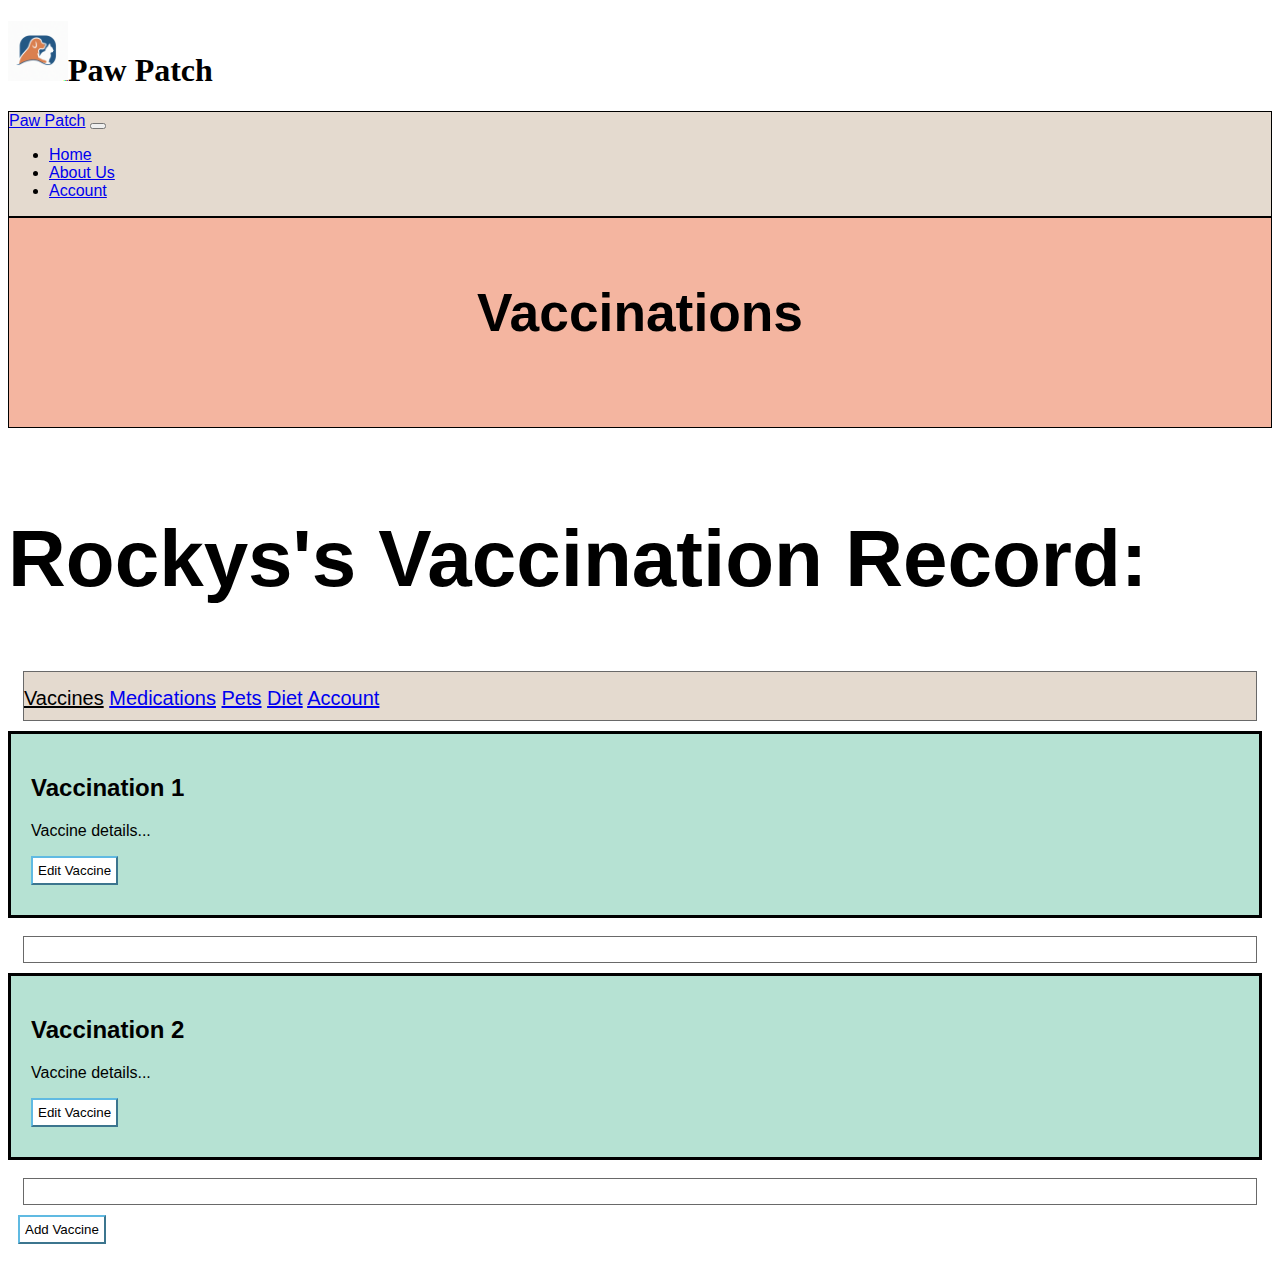
<file: Vaccinations.html>
<!doctype html>
<html lang="en">
  <head>
    <meta charset="utf-8">
    <meta name="viewport" content="width=device-width, initial-scale=1">
    <title>Paw Patch</title>
    <link href="https://cdn.jsdelivr.net/npm/bootstrap@5.3.0-alpha1/dist/css/bootstrap.min.css" rel="stylesheet" integrity="sha384-GLhlTQ8iRABdZLl6O3oVMWSktQOp6b7In1Zl3/Jr59b6EGGoI1aFkw7cmDA6j6gD" crossorigin="anonymous">
    <link rel="stylesheet" href="style.css">
  </head>
  <body class>
    <h1><img src="images/Logo.png" alt="Logo" width="60" height="60" class="d-inline-block align-text-top">Paw Patch</h1>
    <nav class="navbar navbar-expand-lg sticky-top">
        <div class="container-fluid">
          <a class="navbar-brand" href="index.html">Paw Patch</a>
          <button class="navbar-toggler" type="button" data-bs-toggle="collapse" data-bs-target="#navbarSupportedContent" aria-controls="navbarSupportedContent" aria-expanded="false" aria-label="Toggle navigation">
            <span class="navbar-toggler-icon"></span>
          </button>
          <div class="collapse navbar-collapse" id="navbarSupportedContent">
            <ul class="navbar-nav me-auto mb-2 mb-lg-0">
              <li class="nav-item">
                <a class="nav-link active" href="index.html">Home</a>
              </li>
              <li class="nav-item">
                <a class="nav-link" href="About.html">About Us</a>
              </li>
              <li class="nav-item">
                <a class="nav-link" href="login.html">Account</a>
              </li>
            </ul>
          </div>
        </div>
      </nav>
      <div class="header">
        <div>
          <h2 class="our-desc">Vaccinations</h2> 
        </div>
      </div>
      <br>
      <div class="our-desc">
        <h2>Rockys's Vaccination Record:</h2>
      </div>

      <div class="container-fluid">
        <div class="row">
          <div class="col-sm sidebar">
            <a class="nav-link activated" href="Vaccinations.html">Vaccines</a>
            <a class="nav-link" href="Meds.html">Medications</a>
            <a class="nav-link" href="Pets.html">Pets</a>
            <a class="nav-link" href="Diet.html">Diet</a>
            <a class="nav-link" href="Account.html">Account</a>
        </div>
          <div class="col-xl-10 col-lg-10 col-md-10" id="vacc-desc">
            <h2 style="color:black">Vaccination 1</h2>
            <p class="vaccine-info">Vaccine details...</p>
            <button type="submit" class="vacc-add btn btn-primary" style="margin-left: auto">Edit Vaccine</button>
          </div>
        </div>
      </div>
      <br>
      <div class="container-fluid">
        <div class="row">
          <div class="col-sm sidebar" style="background-color:white"></div>
          <div class="col-xl-10 col-lg-10 col-md-10" id="vacc-desc">
            <h2 style="color:black">Vaccination 2</h2>
            <p class="vaccine-info">Vaccine details...</p>
            <button type="submit" class="vacc-add btn btn-primary" style="margin-left: auto">Edit Vaccine</button>
          </div>
        </div>
      </div>
      <br>
      <div class="container-fluid">
        <div class="row">
          <div class="col-sm sidebar" style="background-color:white"></div>
          <div class="col-xl-10 col-lg-10 col-md-10">
          <button type="submit" class="vacc-add btn btn-primary">Add Vaccine</button></div>
        </div>
      </div>

    <script src="https://cdn.jsdelivr.net/npm/bootstrap@5.3.0-alpha1/dist/js/bootstrap.bundle.min.js" integrity="sha384-w76AqPfDkMBDXo30jS1Sgez6pr3x5MlQ1ZAGC+nuZB+EYdgRZgiwxhTBTkF7CXvN" crossorigin="anonymous"></script>
  </body>
</html>
</file>
<file: style.css>
.navbar {
    background-color:  #E4DACF;
    font-family:'Segoe UI', Tahoma, Geneva, Verdana, sans-serif;
    border: solid;
    border-width: 1px;
    
}

.home-item {
    text-align: center;
    font-family:'Segoe UI', Tahoma, Geneva, Verdana, sans-serif;
}


.circle {
    width: 200px;
    height: 200px;
    line-height: 200px;
    border-radius: 50%;
    font-size: 100px;
    font-family:'Segoe UI', Tahoma, Geneva, Verdana, sans-serif;
    color:#ffffff;
    text-align: center;
    background: rgb(37, 37, 37);
    display: inline-block;
    margin-right: 40px;
    word-wrap: break-word;
    
  }

  .circle:hover {
    transform: scale(1.1);
    font-size: 130px;
  }




.mr-3 {
    height: 200px;
    width: 100px;
    font-family:'Segoe UI', Tahoma, Geneva, Verdana, sans-serif;
}

.main1 {
    background-color:#B6E2D3;
    padding: 10px;
    height: 300px;
    text-align: center;
    
}
.main2 {
    background-color: #B6E2D3;
    padding: 10px;
    height: 200px;
   
    text-align: center;
   
}


.our-desc{
    color: black;
    font-size: 40pt;
    font-family:'Segoe UI', Tahoma, Geneva, Verdana, sans-serif;
    
}
#name-desc {
    margin: auto;
    padding: 10px;
    color:black;
    border-color: black;
    font-family:'Segoe UI', Tahoma, Geneva, Verdana, sans-serif;
}
.about-us{
    font-style: oblique;
    font-size: 20px;
    font-family:'Segoe UI', Tahoma, Geneva, Verdana, sans-serif;
}


.login{
    margin-top: 100px;
    padding: 25px;
    border:5px solid black;
    font-family:'Segoe UI', Tahoma, Geneva, Verdana, sans-serif;
    background-color: #B6E2D3;
}

.submit{
    background-color:white;
    transition-duration:.4s;
    border-color: black;
    color:black;
    font-family:'Segoe UI', Tahoma, Geneva, Verdana, sans-serif;
}

.submit:hover{
    background-color: #E4DACF ;
    border-color: black;
    color: white;
    font-family:'Segoe UI', Tahoma, Geneva, Verdana, sans-serif;
}


#vacc-desc {
    border: 3px solid;
    margin: auto;
    padding: 20px;
    color:black;
    background-color: #B6E2D3;
    text-align: left;
    font-family:'Segoe UI', Tahoma, Geneva, Verdana, sans-serif;
    margin-right: 10px;
}

.vacc-add {
    padding: 5px;
    margin: auto;
    margin-left: 10px;
    background-color: white;
    border-color: #60bae2;
    color: black;
    font-family:'Segoe UI', Tahoma, Geneva, Verdana, sans-serif;
    margin-bottom: 10px;
}

.vacc-add:hover {
    background-color: #60bae2;
    transition-duration: .4s;
    border-color: black;
    font-family:'Segoe UI', Tahoma, Geneva, Verdana, sans-serif;
}


.pet-add {
    padding: 5px;
    margin: auto;
    margin-left: 10px;
    background-color: white;
    border-color:black ;
    color: black;

    font-family:'Segoe UI', Tahoma, Geneva, Verdana, sans-serif;
    margin-bottom: 10px;
}
.pet-add:hover {
    background-color:#E4DACF ;
    transition-duration: .4s;
    border-color: black;
    font-family:'Segoe UI', Tahoma, Geneva, Verdana, sans-serif;
   

}

#pet-desc {
    border: 3px solid;
    margin: auto;
    padding: 20px;
    color:black;
    background-color: #B6E2D3;
    text-align: left;
    font-family:'Segoe UI', Tahoma, Geneva, Verdana, sans-serif;
    margin-right: 10px;
    
}.pet-create {
    padding: 5px;
    margin: auto;
    margin-left: 10px;
    background-color: white;
    border-color:black ;
    color: black;

    font-family:'Segoe UI', Tahoma, Geneva, Verdana, sans-serif;
    margin-bottom: 10px;
}
.pet-create:hover {
    background-color:#E4DACF ;
    transition-duration: .4s;
    border-color: black;
    font-family:'Segoe UI', Tahoma, Geneva, Verdana, sans-serif;
}
   


.med-add {
    padding: 5px;
    margin: auto;
    margin-left: 10px;
    background-color: white;
    border-color: #60bae2;
    color: black;
    font-family:'Segoe UI', Tahoma, Geneva, Verdana, sans-serif;
    margin-bottom: 10px;
}
.med-add:hover {
    background-color: #60bae2;
    transition-duration: .4s;
    border-color: rgb(75, 75, 75);
    font-family:'Segoe UI', Tahoma, Geneva, Verdana, sans-serif;
}

#med-desc {
    border: 3px solid;
    margin: auto;
    padding: 20px;
    color:black;
    background-color: #B6E2D3;
    text-align: left;
    font-family:'Segoe UI', Tahoma, Geneva, Verdana, sans-serif;
    margin-right: 10px;
}


.profile-add {
    padding: 5px;
    margin: auto;
    margin-left: 10px;
    background-color: white;
    border-color: black;
    color: black;
    font-family:'Segoe UI', Tahoma, Geneva, Verdana, sans-serif;
}
.profile-add:hover {
    background-color: grey;
    transition-duration: .4s;
    border-color: black;
    font-family:'Segoe UI', Tahoma, Geneva, Verdana, sans-serif;
}

#profile-desc {
    background-color: #B6E2D3 ;
    font-size:20px;
    margin: auto;
    padding: 20px;
    color:black;
    text-align: left;
    margin-right: 10px;
    font-family:'Segoe UI', Tahoma, Geneva, Verdana, sans-serif;
    border: solid;
    border-width: 1px;
}

.sidebar {
    color:dimgrey;
    padding-top: 15px;
    font-size: 20px;
    font-family:'Segoe UI', Tahoma, Geneva, Verdana, sans-serif;
    margin-left: 15px;
    margin-right: 15px;
    text-align: left;
    background-color: #E4DACF;
    margin-bottom:10px;
    border: solid;
    border-width: 1px;
    padding-bottom: 10px;
    
}

.nav-link:hover {
    color:black;
 
}

.navtext{
    font-size: 15pt;
  
}



.activated {
    color:black;
}


.diet-add {
    padding: 5px;
    margin: auto;
    margin-left: 10px;
    background-color: white;
    border-color: #60bae2;
    color: black;
    font-family:'Segoe UI', Tahoma, Geneva, Verdana, sans-serif;
    margin-bottom: 10px;
}
.diet-add:hover {
    background-color: #60bae2;
    transition-duration: .4s;
    border-color: black;
    font-family:'Segoe UI', Tahoma, Geneva, Verdana, sans-serif;
}

.diet-desc {
    margin: auto;
    padding: 20px;
    color:black;
    background-color: #B6E2D3;
    text-align: left;
    font-family:'Segoe UI', Tahoma, Geneva, Verdana, sans-serif;
    margin-right: 10px;
}


.side-bar{
    font-family:'Segoe UI', Tahoma, Geneva, Verdana, sans-serif;
    font-size: 20pt;
    text-decoration: solid 1px;
    text-align: center;

}

.welcome-to{
    padding-top: 20px;
    padding-bottom: 40px;
   background-color: #F4B5A0;
   border-style: solid;
   border-width: thin;
   border-top: none;
   text-align: center;
}

.homepage-header{
    text-align: center;
    text-decoration: underline 2px;
  
}

.header {
    padding-top: 20px;
    padding-bottom:40px;
    text-align: center;
    border-style: solid;
    border-width: thin;
    background: #F4B5A0;
    color:black;
    font-size: 20px;
    font-family:'Segoe UI', Tahoma, Geneva, Verdana, sans-serif;
  }

.info-block{
    border-style: solid;
    border-width: thin;
}

.body-color{
    background-color: #F9F1F0;
}

.red{
    background-color: red;
}

.about-box{
    border: solid;
    border-width:1px ;
}

.mint{
    background-color: #B6E2D3;
}

/* add pet form */

input[type=text]{
    border: 5px solid white; 
    -webkit-box-shadow: 
      inset 0 0 8px  rgba(0,0,0,0.1),
            0 0 16px rgba(0,0,0,0.1); 
    -moz-box-shadow: 
      inset 0 0 8px  rgba(0,0,0,0.1),
            0 0 16px rgba(0,0,0,0.1); 
    box-shadow: 
      inset 0 0 8px  rgba(0,0,0,0.1),
            0 0 16px rgba(0,0,0,0.1); 
    padding: 10px;
    background: rgba(255, 255, 255, 0.5);
    margin: 0 0 10px 0;
    display: block;
    box-sizing: border-box;
}

.desc-font{
    font-size: 14pt;
}

.helper-font{
    font-size: 12pt;
}

.acc-font{
    font-size: 22pt;
}

.pet-name{
    font-size: 20pt;
}
</file>
